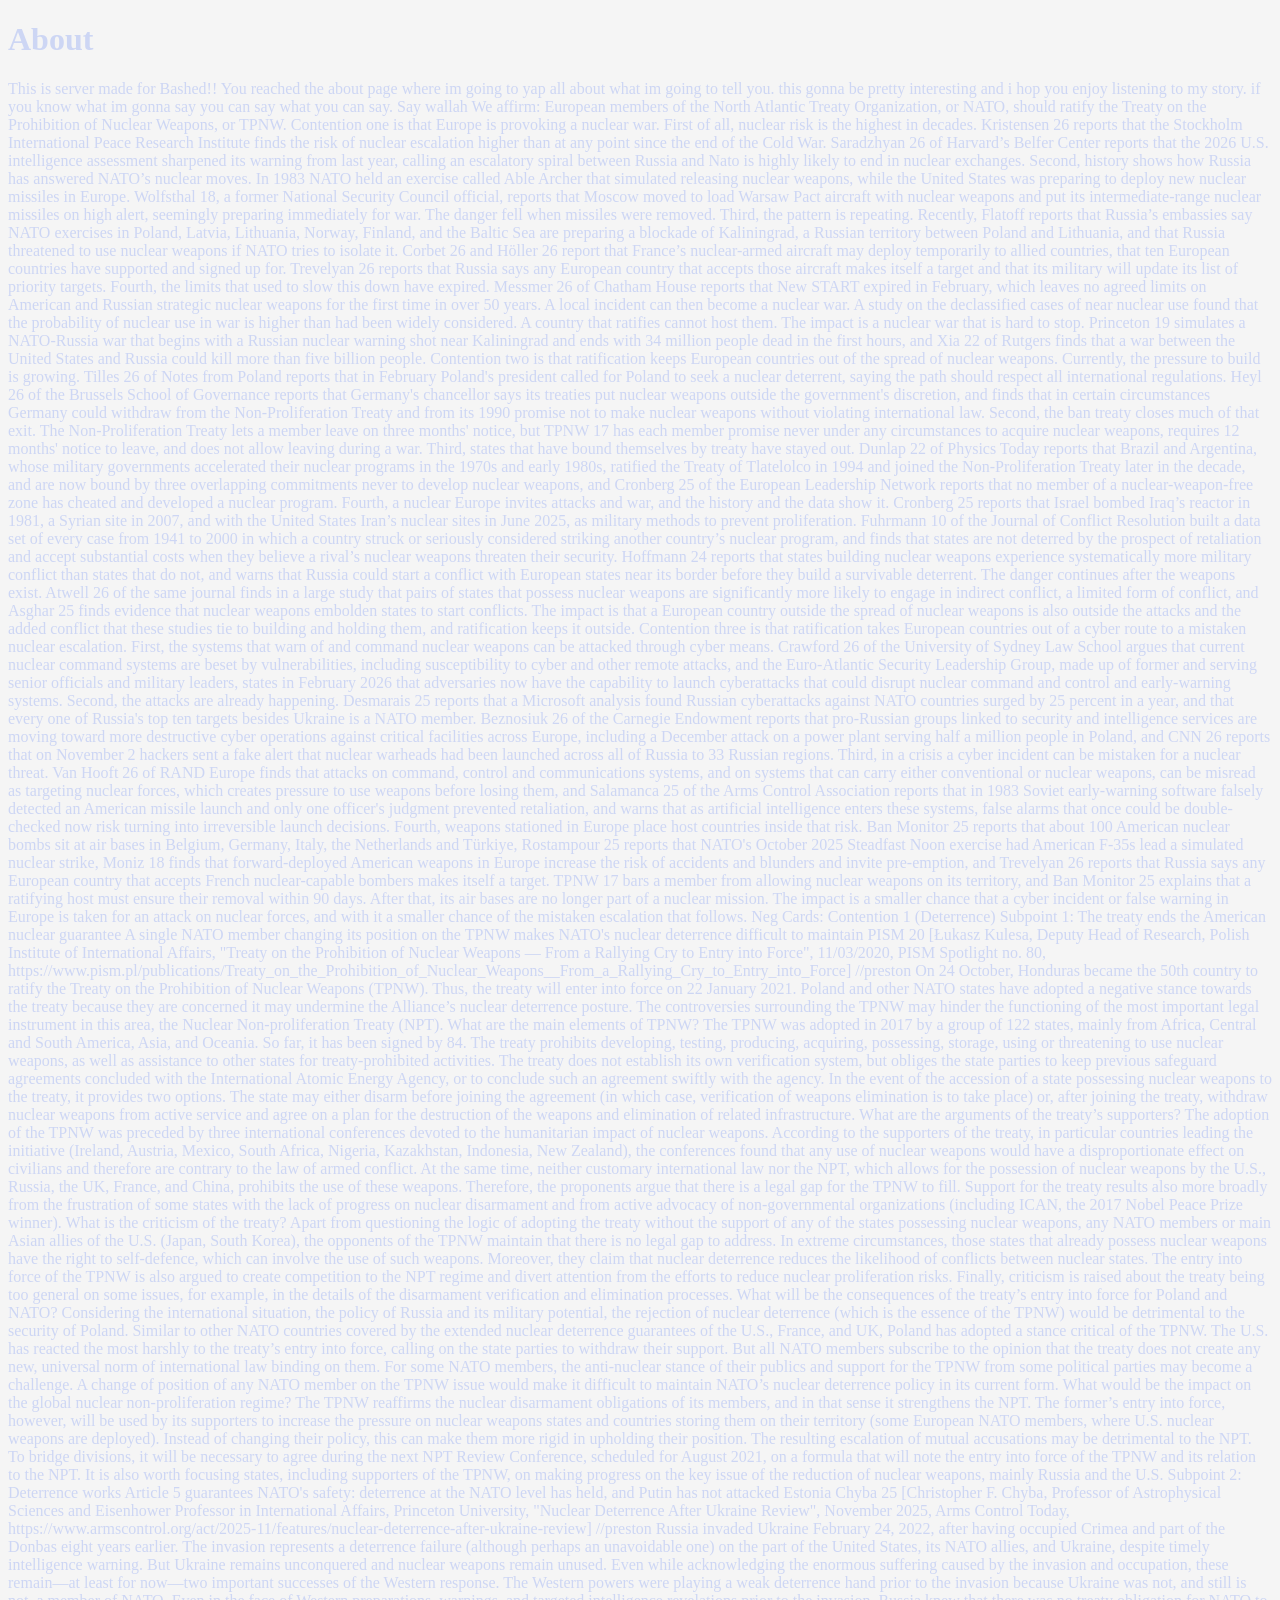
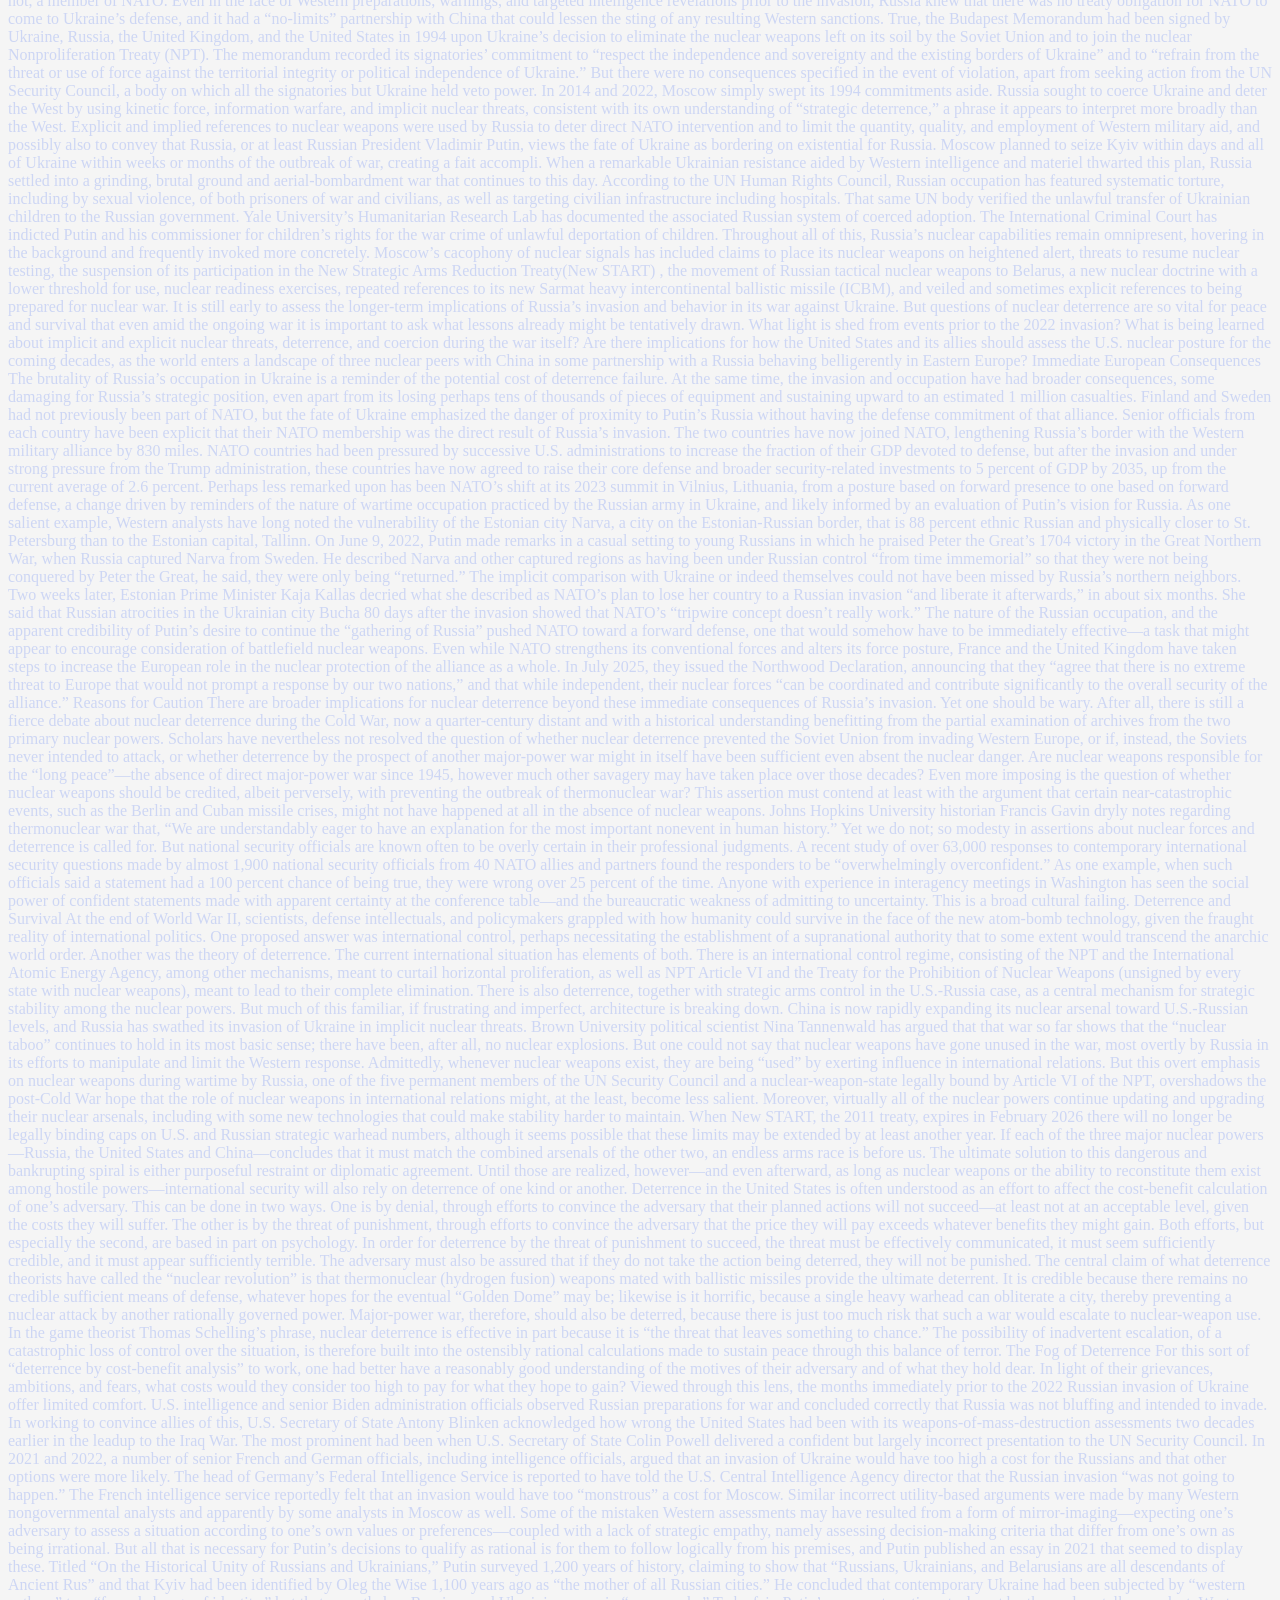
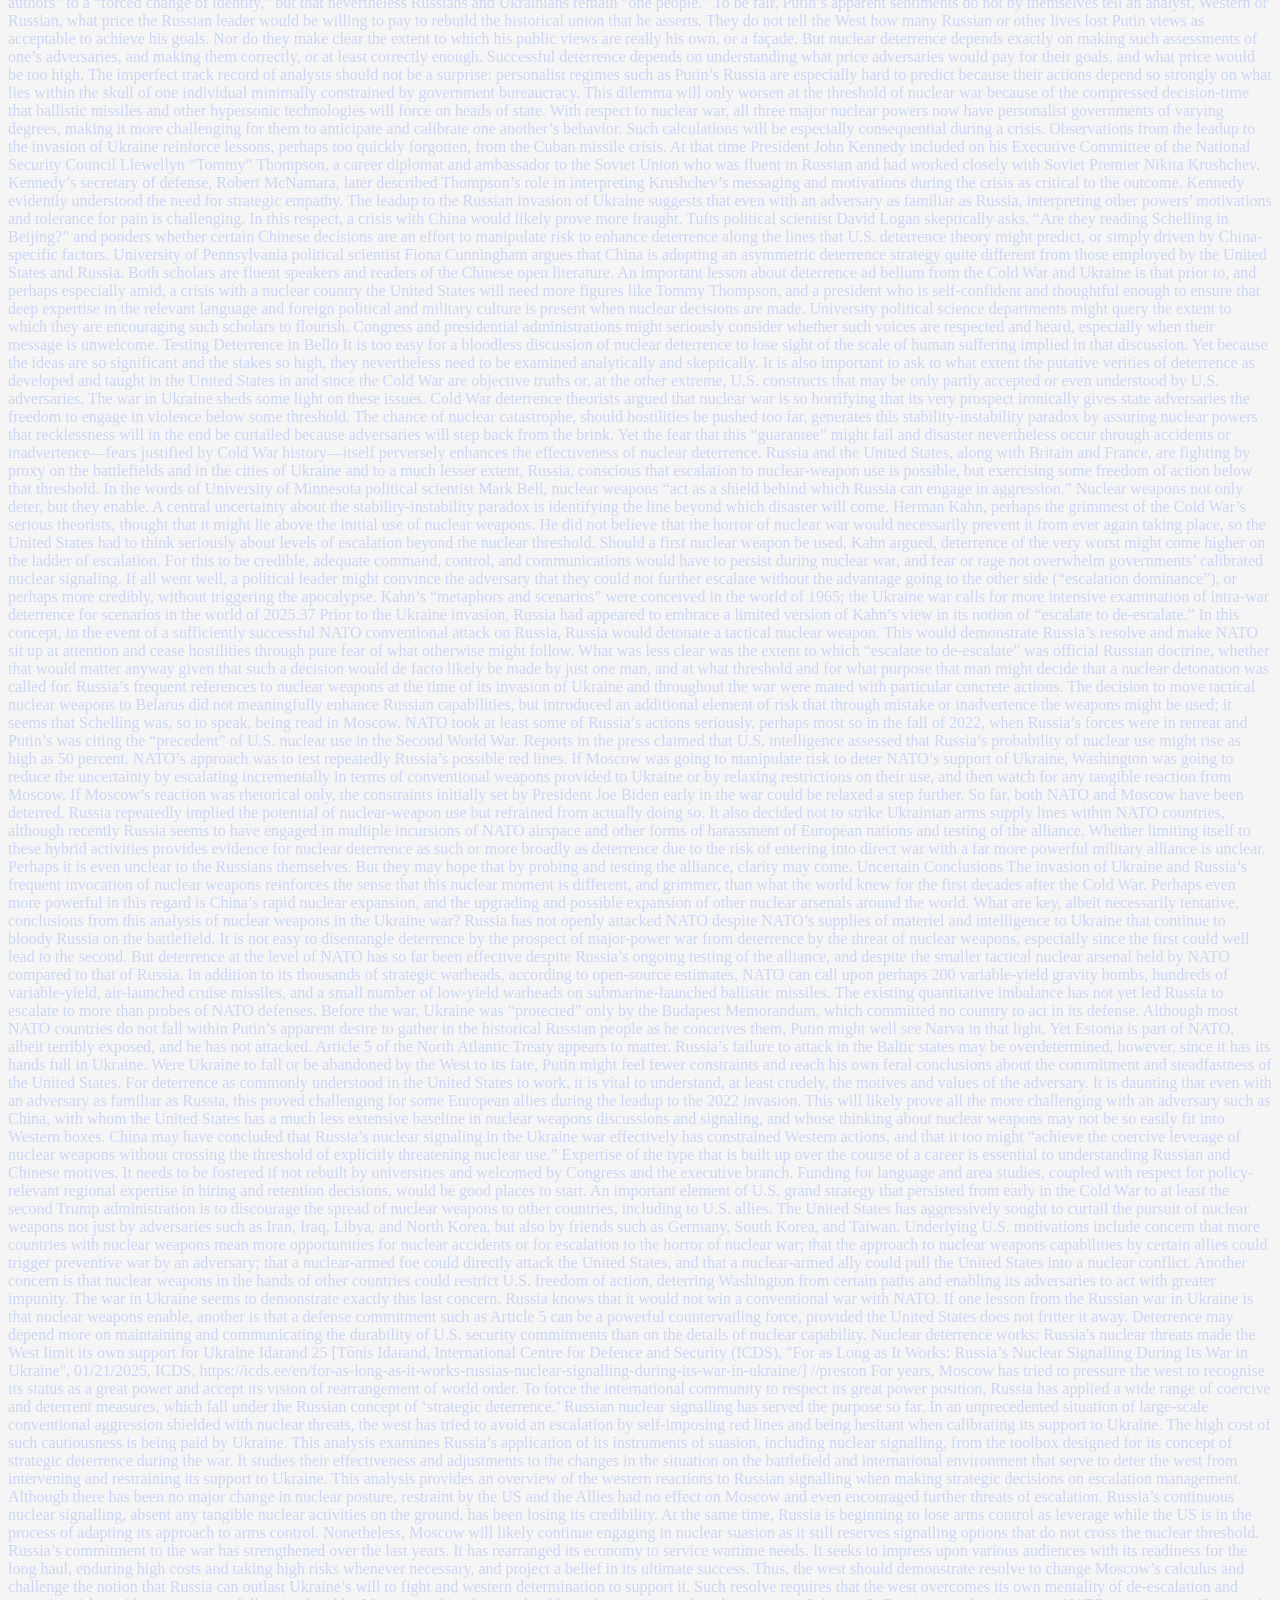
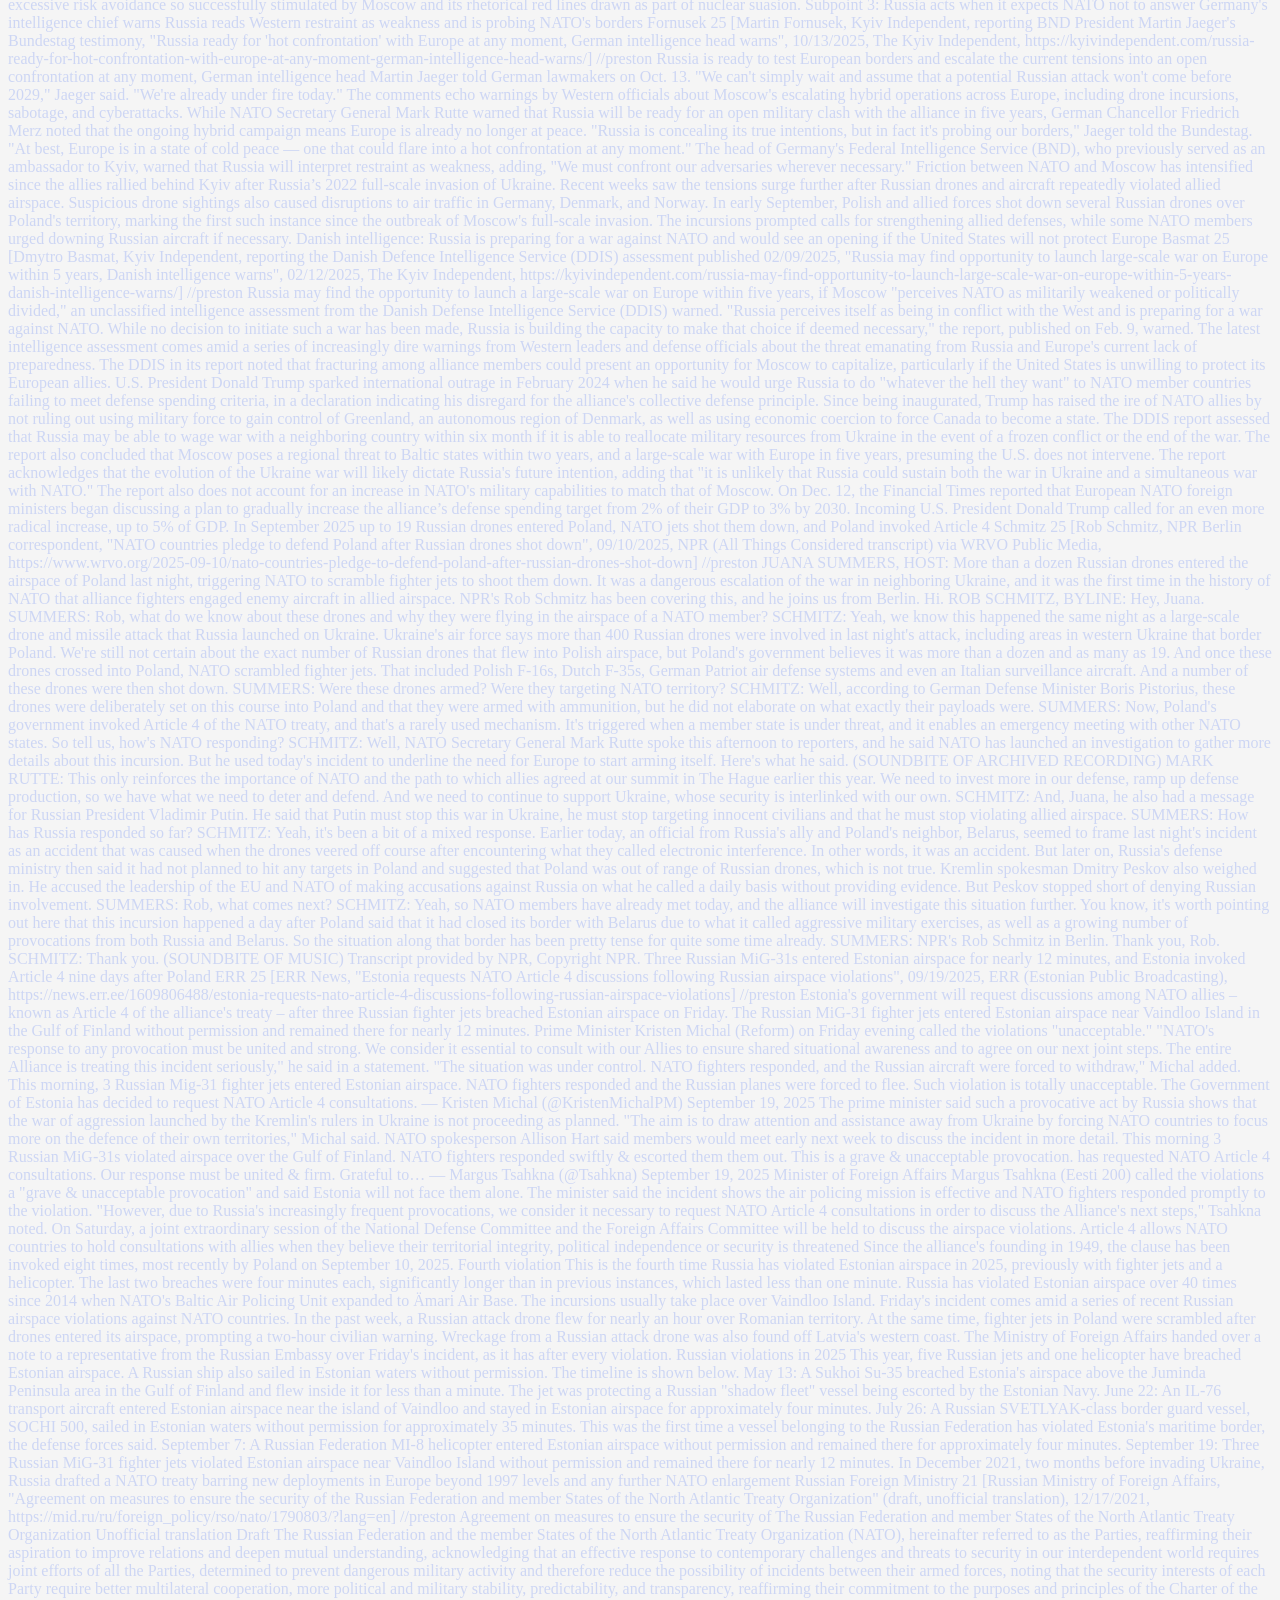
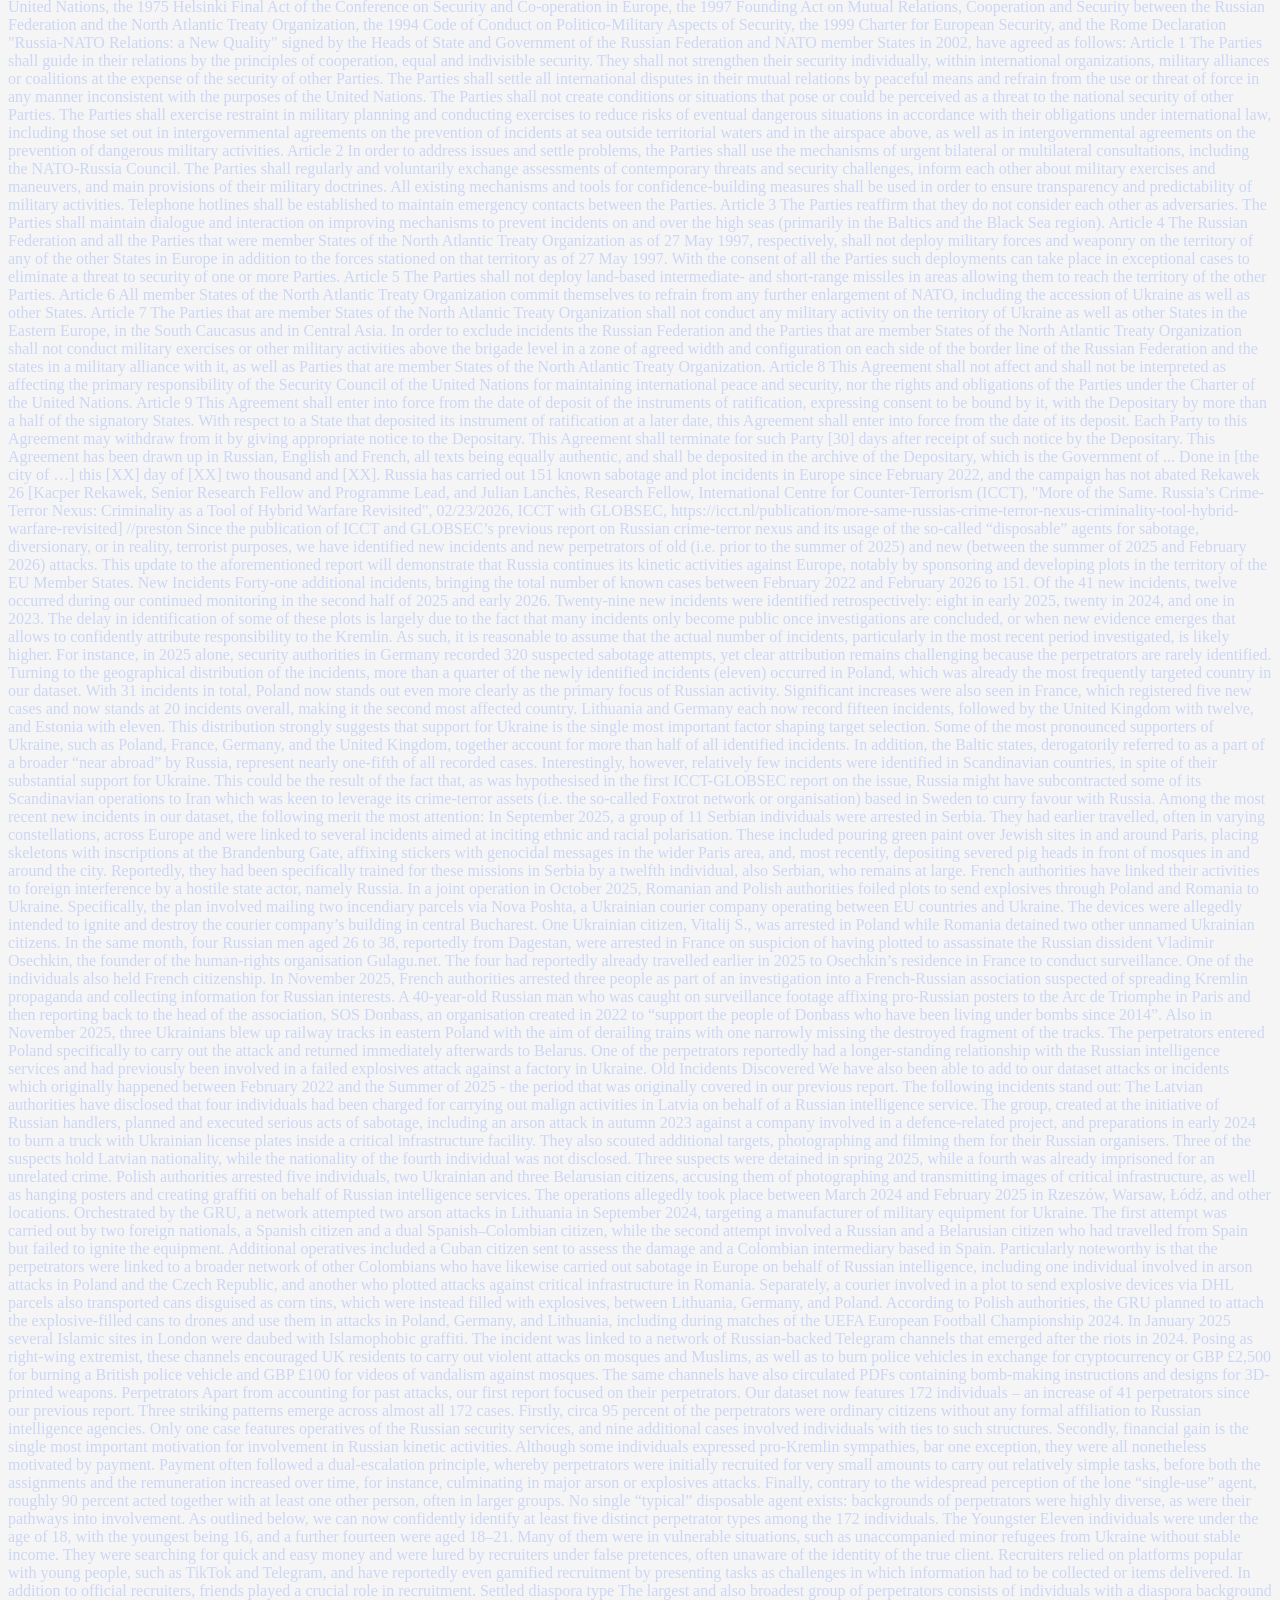
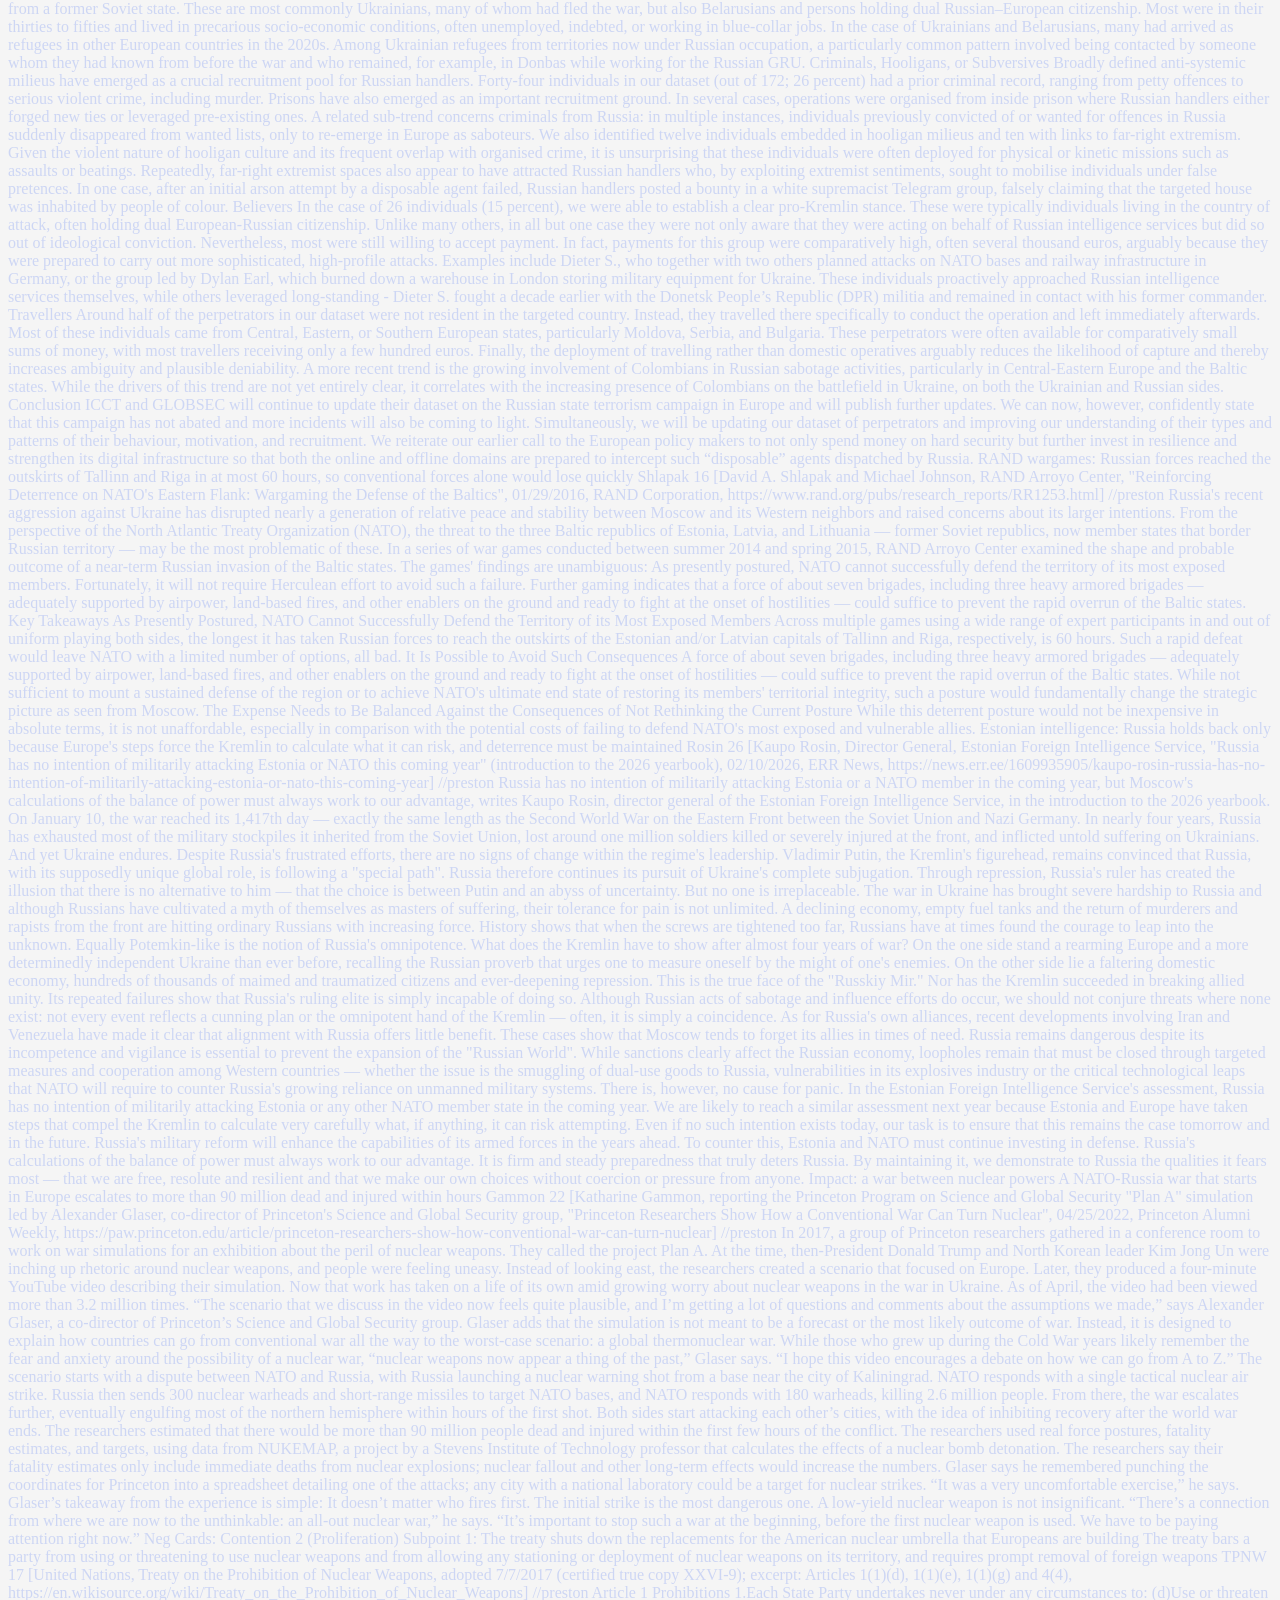
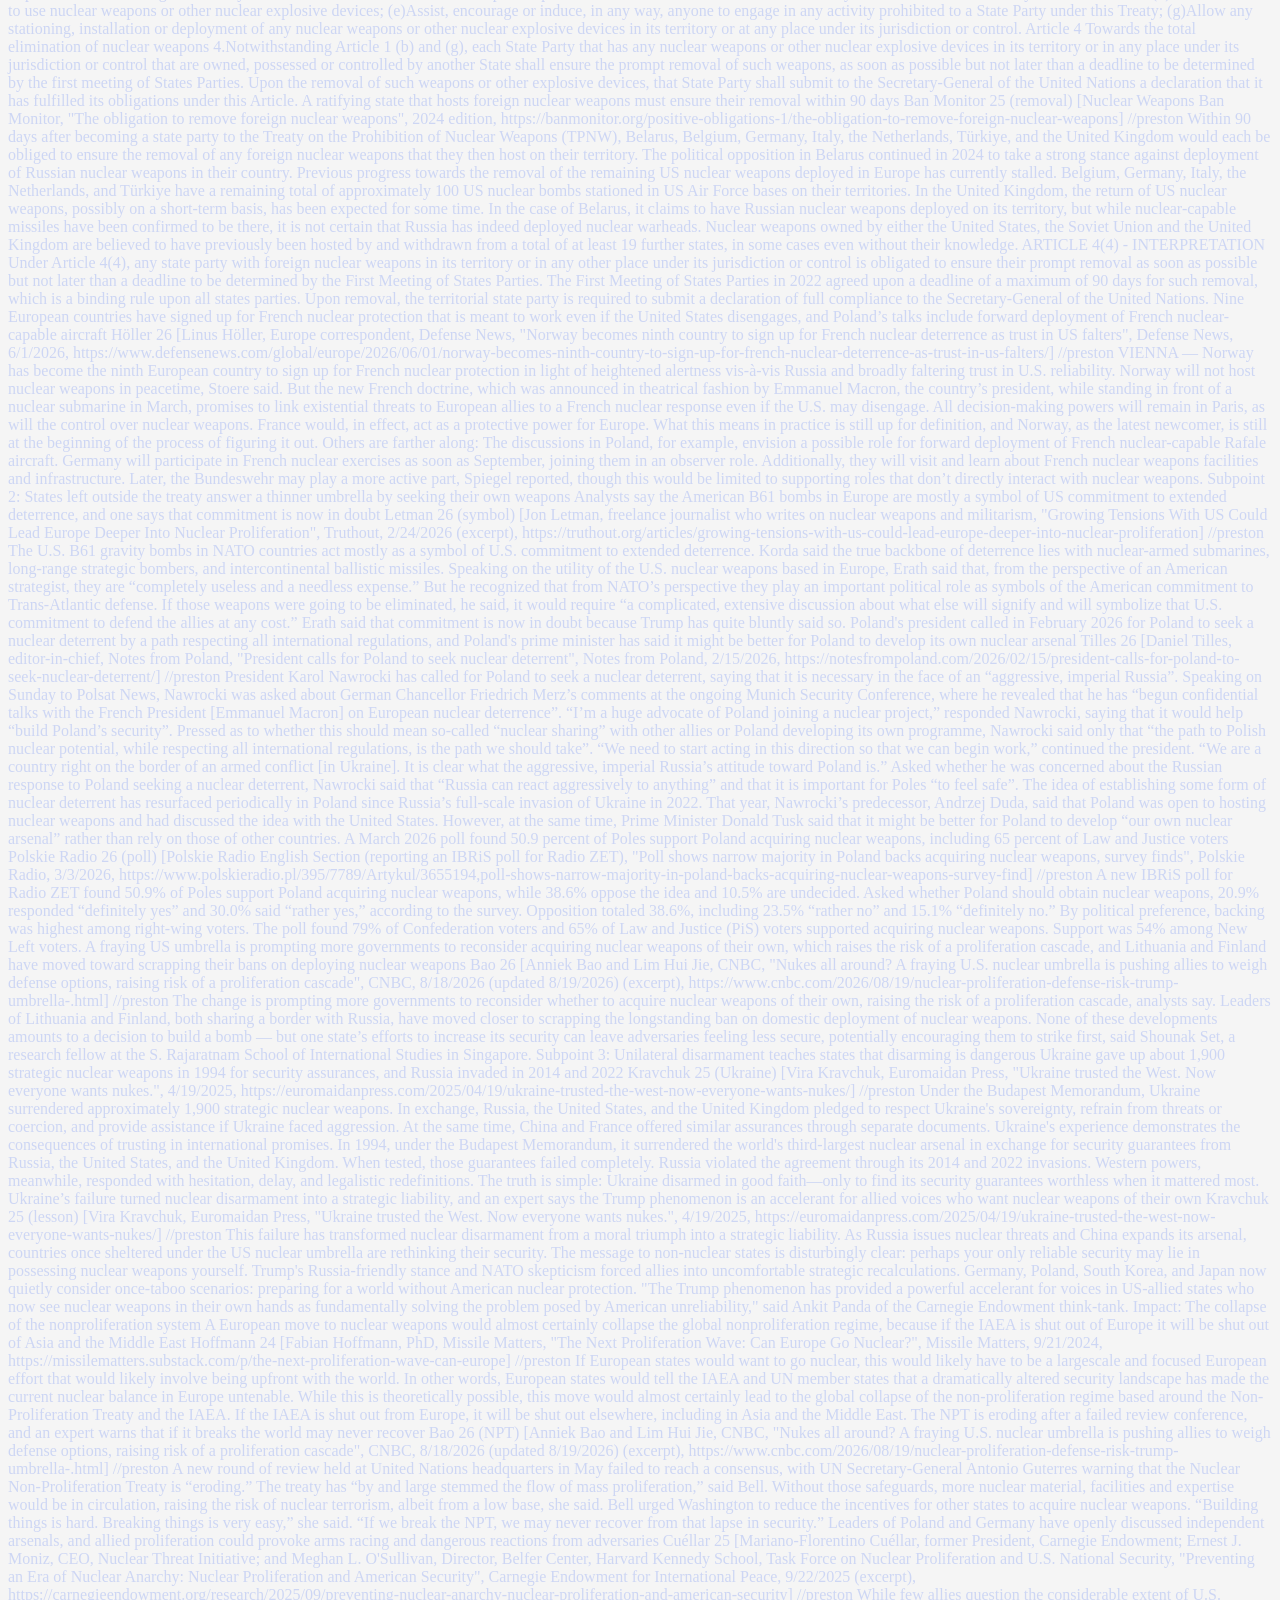
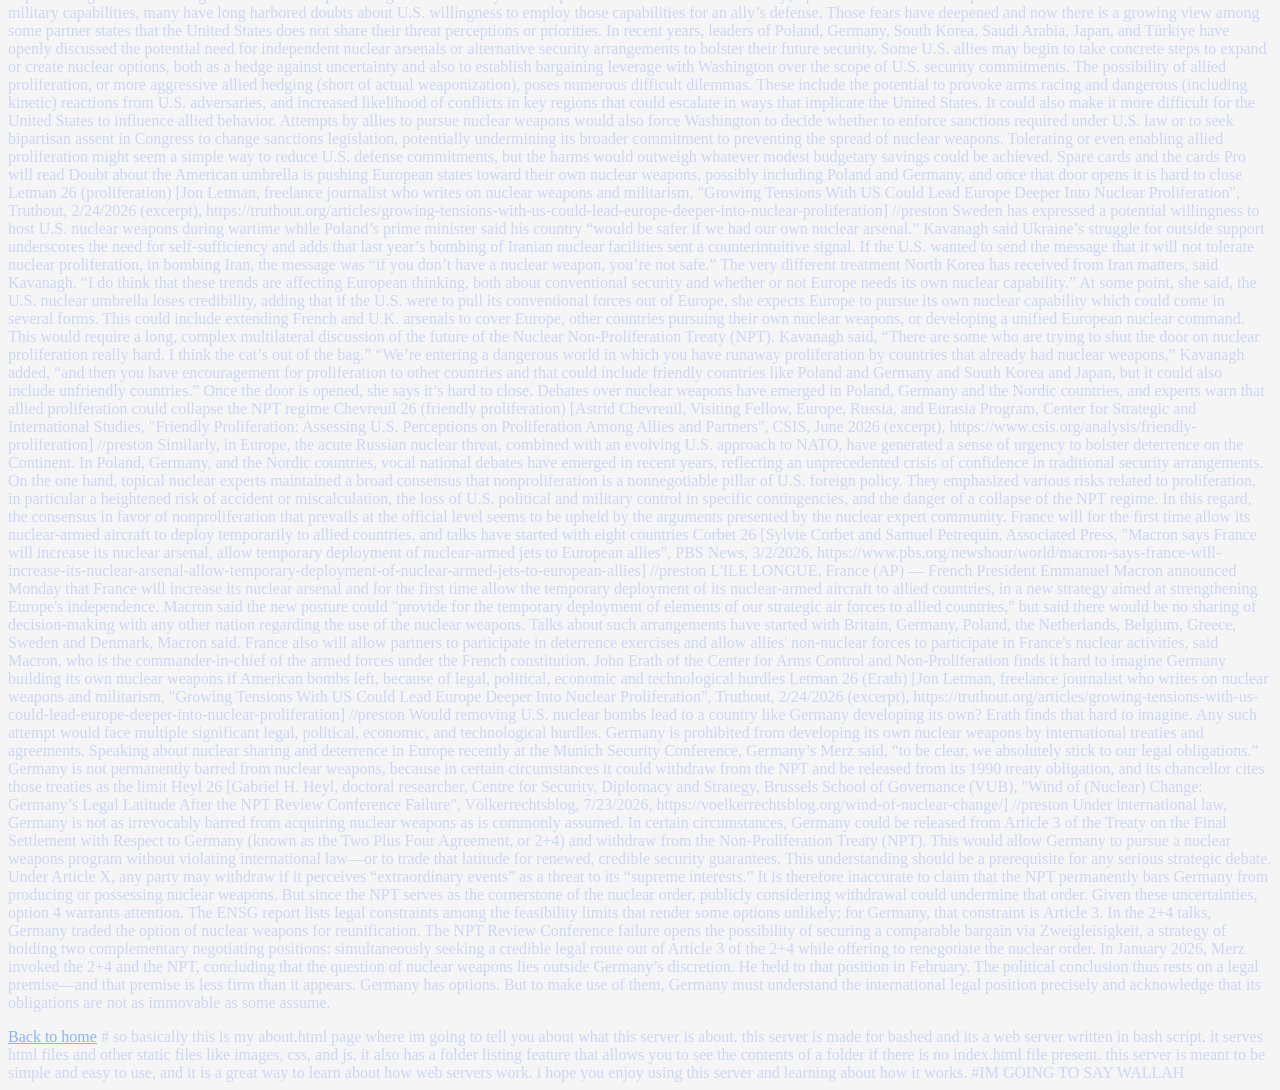
<file: site/about.html>
<!DOCTYPE html>
<html>
<head>
    <meta charset="utf-8">
    <title>About</title>
    <link rel="stylesheet" href="style.css">
</head>
<body>
    <h1>About</h1>
    <p>This is server made for Bashed!! You reached the about page where im going to yap all about what im going to tell you. this gonna be pretty interesting and i hop you enjoy listening to my story. if you know what im gonna say you can say what you can say. Say wallah 

We affirm: European members of the North Atlantic Treaty Organization, or NATO, should ratify the Treaty on the Prohibition of Nuclear Weapons, or TPNW.
Contention one is that Europe is provoking a nuclear war. First of all, nuclear risk is the highest in decades. Kristensen 26 reports that the Stockholm International Peace Research Institute finds the risk of nuclear escalation higher than at any point since the end of the Cold War. Saradzhyan 26 of Harvard’s Belfer Center reports that the 2026 U.S. intelligence assessment sharpened its warning from last year, calling an escalatory spiral between Russia and Nato is highly likely to end in nuclear exchanges. Second, history shows how Russia has answered NATO’s nuclear moves. In 1983 NATO held an exercise called Able Archer that simulated releasing nuclear weapons, while the United States was preparing to deploy new nuclear missiles in Europe. Wolfsthal 18, a former National Security Council official, reports that Moscow moved to load Warsaw Pact aircraft with nuclear weapons and put its intermediate-range nuclear missiles on high alert, seemingly preparing immediately for war. The danger fell when missiles were removed. Third, the pattern is repeating. Recently, Flatoff reports that Russia’s embassies say NATO exercises in Poland, Latvia, Lithuania, Norway, Finland, and the Baltic Sea are preparing a blockade of Kaliningrad, a Russian territory between Poland and Lithuania, and that Russia threatened to use nuclear weapons if NATO tries to isolate it. Corbet 26 and Höller 26 report that France’s nuclear-armed aircraft may deploy temporarily to allied countries, that ten European countries have supported and signed up for. Trevelyan 26 reports that Russia says any European country that accepts those aircraft makes itself a target and that its military will update its list of priority targets. Fourth, the limits that used to slow this down have expired. Messmer 26 of Chatham House reports that New START expired in February, which leaves no agreed limits on American and Russian strategic nuclear weapons for the first time in over 50 years. A local incident can then become a nuclear war. A study on the declassified cases of near nuclear use found that the probability of nuclear use in war is higher than had been widely considered. A country that ratifies cannot host them. The impact is a nuclear war that is hard to stop. Princeton 19 simulates a NATO-Russia war that begins with a Russian nuclear warning shot near Kaliningrad and ends with 34 million people dead in the first hours, and Xia 22 of Rutgers finds that a war between the United States and Russia could kill more than five billion people.
Contention two is that ratification keeps European countries out of the spread of nuclear weapons. Currently, the pressure to build is growing. Tilles 26 of Notes from Poland reports that in February Poland's president called for Poland to seek a nuclear deterrent, saying the path should respect all international regulations. Heyl 26 of the Brussels School of Governance reports that Germany's chancellor says its treaties put nuclear weapons outside the government's discretion, and finds that in certain circumstances Germany could withdraw from the Non-Proliferation Treaty and from its 1990 promise not to make nuclear weapons without violating international law. Second, the ban treaty closes much of that exit. The Non-Proliferation Treaty lets a member leave on three months' notice, but TPNW 17 has each member promise never under any circumstances to acquire nuclear weapons, requires 12 months' notice to leave, and does not allow leaving during a war. Third, states that have bound themselves by treaty have stayed out. Dunlap 22 of Physics Today reports that Brazil and Argentina, whose military governments accelerated their nuclear programs in the 1970s and early 1980s, ratified the Treaty of Tlatelolco in 1994 and joined the Non-Proliferation Treaty later in the decade, and are now bound by three overlapping commitments never to develop nuclear weapons, and Cronberg 25 of the European Leadership Network reports that no member of a nuclear-weapon-free zone has cheated and developed a nuclear program. Fourth, a nuclear Europe invites attacks and war, and the history and the data show it. Cronberg 25 reports that Israel bombed Iraq’s reactor in 1981, a Syrian site in 2007, and with the United States Iran’s nuclear sites in June 2025, as military methods to prevent proliferation. Fuhrmann 10 of the Journal of Conflict Resolution built a data set of every case from 1941 to 2000 in which a country struck or seriously considered striking another country’s nuclear program, and finds that states are not deterred by the prospect of retaliation and accept substantial costs when they believe a rival’s nuclear weapons threaten their security. Hoffmann 24 reports that states building nuclear weapons experience systematically more military conflict than states that do not, and warns that Russia could start a conflict with European states near its border before they build a survivable deterrent. The danger continues after the weapons exist. Atwell 26 of the same journal finds in a large study that pairs of states that possess nuclear weapons are significantly more likely to engage in indirect conflict, a limited form of conflict, and Asghar 25 finds evidence that nuclear weapons embolden states to start conflicts. The impact is that a European country outside the spread of nuclear weapons is also outside the attacks and the added conflict that these studies tie to building and holding them, and ratification keeps it outside.


Contention three is that ratification takes European countries out of a cyber route to a mistaken nuclear escalation. First, the systems that warn of and command nuclear weapons can be attacked through cyber means. Crawford 26 of the University of Sydney Law School argues that current nuclear command systems are beset by vulnerabilities, including susceptibility to cyber and other remote attacks, and the Euro-Atlantic Security Leadership Group, made up of former and serving senior officials and military leaders, states in February 2026 that adversaries now have the capability to launch cyberattacks that could disrupt nuclear command and control and early-warning systems. Second, the attacks are already happening. Desmarais 25 reports that a Microsoft analysis found Russian cyberattacks against NATO countries surged by 25 percent in a year, and that every one of Russia's top ten targets besides Ukraine is a NATO member. Beznosiuk 26 of the Carnegie Endowment reports that pro-Russian groups linked to security and intelligence services are moving toward more destructive cyber operations against critical facilities across Europe, including a December attack on a power plant serving half a million people in Poland, and CNN 26 reports that on November 2 hackers sent a fake alert that nuclear warheads had been launched across all of Russia to 33 Russian regions. Third, in a crisis a cyber incident can be mistaken for a nuclear threat. Van Hooft 26 of RAND Europe finds that attacks on command, control and communications systems, and on systems that can carry either conventional or nuclear weapons, can be misread as targeting nuclear forces, which creates pressure to use weapons before losing them, and Salamanca 25 of the Arms Control Association reports that in 1983 Soviet early-warning software falsely detected an American missile launch and only one officer's judgment prevented retaliation, and warns that as artificial intelligence enters these systems, false alarms that once could be double-checked now risk turning into irreversible launch decisions. Fourth, weapons stationed in Europe place host countries inside that risk. Ban Monitor 25 reports that about 100 American nuclear bombs sit at air bases in Belgium, Germany, Italy, the Netherlands and Türkiye, Rostampour 25 reports that NATO's October 2025 Steadfast Noon exercise had American F-35s lead a simulated nuclear strike, Moniz 18 finds that forward-deployed American weapons in Europe increase the risk of accidents and blunders and invite pre-emption, and Trevelyan 26 reports that Russia says any European country that accepts French nuclear-capable bombers makes itself a target. TPNW 17 bars a member from allowing nuclear weapons on its territory, and Ban Monitor 25 explains that a ratifying host must ensure their removal within 90 days. After that, its air bases are no longer part of a nuclear mission. The impact is a smaller chance that a cyber incident or false warning in Europe is taken for an attack on nuclear forces, and with it a smaller chance of the mistaken escalation that follows.
Neg Cards: Contention 1 (Deterrence)
Subpoint 1: The treaty ends the American nuclear guarantee
A single NATO member changing its position on the TPNW makes NATO's nuclear deterrence difficult to maintain
PISM 20 [Łukasz Kulesa, Deputy Head of Research, Polish Institute of International Affairs, "Treaty on the Prohibition of Nuclear Weapons — From a Rallying Cry to Entry into Force", 11/03/2020, PISM Spotlight no. 80, https://www.pism.pl/publications/Treaty_on_the_Prohibition_of_Nuclear_Weapons__From_a_Rallying_Cry_to_Entry_into_Force] //preston
On 24 October, Honduras became the 50th country to ratify the Treaty on the Prohibition of Nuclear Weapons (TPNW). Thus, the treaty will enter into force on 22 January 2021. Poland and other NATO states have adopted a negative stance towards the treaty because they are concerned it may undermine the Alliance’s nuclear deterrence posture. The controversies surrounding the TPNW may hinder the functioning of the most important legal instrument in this area, the Nuclear Non-proliferation Treaty (NPT). What are the main elements of TPNW? The TPNW was adopted in 2017 by a group of 122 states, mainly from Africa, Central and South America, Asia, and Oceania. So far, it has been signed by 84. The treaty prohibits developing, testing, producing, acquiring, possessing, storage, using or threatening to use nuclear weapons, as well as assistance to other states for treaty-prohibited activities. The treaty does not establish its own verification system, but obliges the state parties to keep previous safeguard agreements concluded with the International Atomic Energy Agency, or to conclude such an agreement swiftly with the agency. In the event of the accession of a state possessing nuclear weapons to the treaty, it provides two options. The state may either disarm before joining the agreement (in which case, verification of weapons elimination is to take place) or, after joining the treaty, withdraw nuclear weapons from active service and agree on a plan for the destruction of the weapons and elimination of related infrastructure. What are the arguments of the treaty’s supporters? The adoption of the TPNW was preceded by three international conferences devoted to the humanitarian impact of nuclear weapons. According to the supporters of the treaty, in particular countries leading the initiative (Ireland, Austria, Mexico, South Africa, Nigeria, Kazakhstan, Indonesia, New Zealand), the conferences found that any use of nuclear weapons would have a disproportionate effect on civilians and therefore are contrary to the law of armed conflict. At the same time, neither customary international law nor the NPT, which allows for the possession of nuclear weapons by the U.S., Russia, the UK, France, and China, prohibits the use of these weapons. Therefore, the proponents argue that there is a legal gap for the TPNW to fill. Support for the treaty results also more broadly from the frustration of some states with the lack of progress on nuclear disarmament and from active advocacy of non-governmental organizations (including ICAN, the 2017 Nobel Peace Prize winner). What is the criticism of the treaty? Apart from questioning the logic of adopting the treaty without the support of any of the states possessing nuclear weapons, any NATO members or main Asian allies of the U.S. (Japan, South Korea), the opponents of the TPNW maintain that there is no legal gap to address. In extreme circumstances, those states that already possess nuclear weapons have the right to self-defence, which can involve the use of such weapons. Moreover, they claim that nuclear deterrence reduces the likelihood of conflicts between nuclear states. The entry into force of the TPNW is also argued to create competition to the NPT regime and divert attention from the efforts to reduce nuclear proliferation risks. Finally, criticism is raised about the treaty being too general on some issues, for example, in the details of the disarmament verification and elimination processes. What will be the consequences of the treaty’s entry into force for Poland and NATO? Considering the international situation, the policy of Russia and its military potential, the rejection of nuclear deterrence (which is the essence of the TPNW) would be detrimental to the security of Poland. Similar to other NATO countries covered by the extended nuclear deterrence guarantees of the U.S., France, and UK, Poland has adopted a stance critical of the TPNW. The U.S. has reacted the most harshly to the treaty’s entry into force, calling on the state parties to withdraw their support. But all NATO members subscribe to the opinion that the treaty does not create any new, universal norm of international law binding on them. For some NATO members, the anti-nuclear stance of their publics and support for the TPNW from some political parties may become a challenge. A change of position of any NATO member on the TPNW issue would make it difficult to maintain NATO’s nuclear deterrence policy in its current form. What would be the impact on the global nuclear non-proliferation regime? The TPNW reaffirms the nuclear disarmament obligations of its members, and in that sense it strengthens the NPT. The former’s entry into force, however, will be used by its supporters to increase the pressure on nuclear weapons states and countries storing them on their territory (some European NATO members, where U.S. nuclear weapons are deployed). Instead of changing their policy, this can make them more rigid in upholding their position. The resulting escalation of mutual accusations may be detrimental to the NPT. To bridge divisions, it will be necessary to agree during the next NPT Review Conference, scheduled for August 2021, on a formula that will note the entry into force of the TPNW and its relation to the NPT. It is also worth focusing states, including supporters of the TPNW, on making progress on the key issue of the reduction of nuclear weapons, mainly Russia and the U.S.
Subpoint 2: Deterrence works
Article 5 guarantees NATO's safety: deterrence at the NATO level has held, and Putin has not attacked Estonia
Chyba 25 [Christopher F. Chyba, Professor of Astrophysical Sciences and Eisenhower Professor in International Affairs, Princeton University, "Nuclear Deterrence After Ukraine Review", November 2025, Arms Control Today, https://www.armscontrol.org/act/2025-11/features/nuclear-deterrence-after-ukraine-review] //preston
Russia invaded Ukraine February 24, 2022, after having occupied Crimea and part of the Donbas eight years earlier. The invasion represents a deterrence failure (although perhaps an unavoidable one) on the part of the United States, its NATO allies, and Ukraine, despite timely intelligence warning. But Ukraine remains unconquered and nuclear weapons remain unused. Even while acknowledging the enormous suffering caused by the invasion and occupation, these remain—at least for now—two important successes of the Western response. The Western powers were playing a weak deterrence hand prior to the invasion because Ukraine was not, and still is not, a member of NATO. Even in the face of Western preparations, warnings, and targeted intelligence revelations prior to the invasion, Russia knew that there was no treaty obligation for NATO to come to Ukraine’s defense, and it had a “no-limits” partnership with China that could lessen the sting of any resulting Western sanctions. True, the Budapest Memorandum had been signed by Ukraine, Russia, the United Kingdom, and the United States in 1994 upon Ukraine’s decision to eliminate the nuclear weapons left on its soil by the Soviet Union and to join the nuclear Nonproliferation Treaty (NPT). The memorandum recorded its signatories’ commitment to “respect the independence and sovereignty and the existing borders of Ukraine” and to “refrain from the threat or use of force against the territorial integrity or political independence of Ukraine.” But there were no consequences specified in the event of violation, apart from seeking action from the UN Security Council, a body on which all the signatories but Ukraine held veto power. In 2014 and 2022, Moscow simply swept its 1994 commitments aside. Russia sought to coerce Ukraine and deter the West by using kinetic force, information warfare, and implicit nuclear threats, consistent with its own understanding of “strategic deterrence,” a phrase it appears to interpret more broadly than the West. Explicit and implied references to nuclear weapons were used by Russia to deter direct NATO intervention and to limit the quantity, quality, and employment of Western military aid, and possibly also to convey that Russia, or at least Russian President Vladimir Putin, views the fate of Ukraine as bordering on existential for Russia. Moscow planned to seize Kyiv within days and all of Ukraine within weeks or months of the outbreak of war, creating a fait accompli. When a remarkable Ukrainian resistance aided by Western intelligence and materiel thwarted this plan, Russia settled into a grinding, brutal ground and aerial-bombardment war that continues to this day. According to the UN Human Rights Council, Russian occupation has featured systematic torture, including by sexual violence, of both prisoners of war and civilians, as well as targeting civilian infrastructure including hospitals. That same UN body verified the unlawful transfer of Ukrainian children to the Russian government. Yale University’s Humanitarian Research Lab has documented the associated Russian system of coerced adoption. The International Criminal Court has indicted Putin and his commissioner for children’s rights for the war crime of unlawful deportation of children. Throughout all of this, Russia’s nuclear capabilities remain omnipresent, hovering in the background and frequently invoked more concretely. Moscow’s cacophony of nuclear signals has included claims to place its nuclear weapons on heightened alert, threats to resume nuclear testing, the suspension of its participation in the New Strategic Arms Reduction Treaty(New START) , the movement of Russian tactical nuclear weapons to Belarus, a new nuclear doctrine with a lower threshold for use, nuclear readiness exercises, repeated references to its new Sarmat heavy intercontinental ballistic missile (ICBM), and veiled and sometimes explicit references to being prepared for nuclear war. It is still early to assess the longer-term implications of Russia’s invasion and behavior in its war against Ukraine. But questions of nuclear deterrence are so vital for peace and survival that even amid the ongoing war it is important to ask what lessons already might be tentatively drawn. What light is shed from events prior to the 2022 invasion? What is being learned about implicit and explicit nuclear threats, deterrence, and coercion during the war itself? Are there implications for how the United States and its allies should assess the U.S. nuclear posture for the coming decades, as the world enters a landscape of three nuclear peers with China in some partnership with a Russia behaving belligerently in Eastern Europe? Immediate European Consequences The brutality of Russia’s occupation in Ukraine is a reminder of the potential cost of deterrence failure. At the same time, the invasion and occupation have had broader consequences, some damaging for Russia’s strategic position, even apart from its losing perhaps tens of thousands of pieces of equipment and sustaining upward to an estimated 1 million casualties. Finland and Sweden had not previously been part of NATO, but the fate of Ukraine emphasized the danger of proximity to Putin’s Russia without having the defense commitment of that alliance. Senior officials from each country have been explicit that their NATO membership was the direct result of Russia’s invasion. The two countries have now joined NATO, lengthening Russia’s border with the Western military alliance by 830 miles. NATO countries had been pressured by successive U.S. administrations to increase the fraction of their GDP devoted to defense, but after the invasion and under strong pressure from the Trump administration, these countries have now agreed to raise their core defense and broader security-related investments to 5 percent of GDP by 2035, up from the current average of 2.6 percent. Perhaps less remarked upon has been NATO’s shift at its 2023 summit in Vilnius, Lithuania, from a posture based on forward presence to one based on forward defense, a change driven by reminders of the nature of wartime occupation practiced by the Russian army in Ukraine, and likely informed by an evaluation of Putin’s vision for Russia. As one salient example, Western analysts have long noted the vulnerability of the Estonian city Narva, a city on the Estonian-Russian border, that is 88 percent ethnic Russian and physically closer to St. Petersburg than to the Estonian capital, Tallinn. On June 9, 2022, Putin made remarks in a casual setting to young Russians in which he praised Peter the Great’s 1704 victory in the Great Northern War, when Russia captured Narva from Sweden. He described Narva and other captured regions as having been under Russian control “from time immemorial” so that they were not being conquered by Peter the Great, he said, they were only being “returned.” The implicit comparison with Ukraine or indeed themselves could not have been missed by Russia’s northern neighbors. Two weeks later, Estonian Prime Minister Kaja Kallas decried what she described as NATO’s plan to lose her country to a Russian invasion “and liberate it afterwards,” in about six months. She said that Russian atrocities in the Ukrainian city Bucha 80 days after the invasion showed that NATO’s “tripwire concept doesn’t really work.” The nature of the Russian occupation, and the apparent credibility of Putin’s desire to continue the “gathering of Russia” pushed NATO toward a forward defense, one that would somehow have to be immediately effective—a task that might appear to encourage consideration of battlefield nuclear weapons. Even while NATO strengthens its conventional forces and alters its force posture, France and the United Kingdom have taken steps to increase the European role in the nuclear protection of the alliance as a whole. In July 2025, they issued the Northwood Declaration, announcing that they “agree that there is no extreme threat to Europe that would not prompt a response by our two nations,” and that while independent, their nuclear forces “can be coordinated and contribute significantly to the overall security of the alliance.” Reasons for Caution There are broader implications for nuclear deterrence beyond these immediate consequences of Russia’s invasion. Yet one should be wary. After all, there is still a fierce debate about nuclear deterrence during the Cold War, now a quarter-century distant and with a historical understanding benefitting from the partial examination of archives from the two primary nuclear powers. Scholars have nevertheless not resolved the question of whether nuclear deterrence prevented the Soviet Union from invading Western Europe, or if, instead, the Soviets never intended to attack, or whether deterrence by the prospect of another major-power war might in itself have been sufficient even absent the nuclear danger. Are nuclear weapons responsible for the “long peace”—the absence of direct major-power war since 1945, however much other savagery may have taken place over those decades? Even more imposing is the question of whether nuclear weapons should be credited, albeit perversely, with preventing the outbreak of thermonuclear war? This assertion must contend at least with the argument that certain near-catastrophic events, such as the Berlin and Cuban missile crises, might not have happened at all in the absence of nuclear weapons. Johns Hopkins University historian Francis Gavin dryly notes regarding thermonuclear war that, “We are understandably eager to have an explanation for the most important nonevent in human history.” Yet we do not; so modesty in assertions about nuclear forces and deterrence is called for. But national security officials are known often to be overly certain in their professional judgments. A recent study of over 63,000 responses to contemporary international security questions made by almost 1,900 national security officials from 40 NATO allies and partners found the responders to be “overwhelmingly overconfident.” As one example, when such officials said a statement had a 100 percent chance of being true, they were wrong over 25 percent of the time. Anyone with experience in interagency meetings in Washington has seen the social power of confident statements made with apparent certainty at the conference table—and the bureaucratic weakness of admitting to uncertainty. This is a broad cultural failing. Deterrence and Survival At the end of World War II, scientists, defense intellectuals, and policymakers grappled with how humanity could survive in the face of the new atom-bomb technology, given the fraught reality of international politics. One proposed answer was international control, perhaps necessitating the establishment of a supranational authority that to some extent would transcend the anarchic world order. Another was the theory of deterrence. The current international situation has elements of both. There is an international control regime, consisting of the NPT and the International Atomic Energy Agency, among other mechanisms, meant to curtail horizontal proliferation, as well as NPT Article VI and the Treaty for the Prohibition of Nuclear Weapons (unsigned by every state with nuclear weapons), meant to lead to their complete elimination. There is also deterrence, together with strategic arms control in the U.S.-Russia case, as a central mechanism for strategic stability among the nuclear powers. But much of this familiar, if frustrating and imperfect, architecture is breaking down. China is now rapidly expanding its nuclear arsenal toward U.S.-Russian levels, and Russia has swathed its invasion of Ukraine in implicit nuclear threats. Brown University political scientist Nina Tannenwald has argued that that war so far shows that the “nuclear taboo” continues to hold in its most basic sense; there have been, after all, no nuclear explosions. But one could not say that nuclear weapons have gone unused in the war, most overtly by Russia in its efforts to manipulate and limit the Western response. Admittedly, whenever nuclear weapons exist, they are being “used” by exerting influence in international relations. But this overt emphasis on nuclear weapons during wartime by Russia, one of the five permanent members of the UN Security Council and a nuclear-weapon-state legally bound by Article VI of the NPT, overshadows the post-Cold War hope that the role of nuclear weapons in international relations might, at the least, become less salient. Moreover, virtually all of the nuclear powers continue updating and upgrading their nuclear arsenals, including with some new technologies that could make stability harder to maintain. When New START, the 2011 treaty, expires in February 2026 there will no longer be legally binding caps on U.S. and Russian strategic warhead numbers, although it seems possible that these limits may be extended by at least another year. If each of the three major nuclear powers—Russia, the United States and China—concludes that it must match the combined arsenals of the other two, an endless arms race is before us. The ultimate solution to this dangerous and bankrupting spiral is either purposeful restraint or diplomatic agreement. Until those are realized, however—and even afterward, as long as nuclear weapons or the ability to reconstitute them exist among hostile powers—international security will also rely on deterrence of one kind or another. Deterrence in the United States is often understood as an effort to affect the cost-benefit calculation of one’s adversary. This can be done in two ways. One is by denial, through efforts to convince the adversary that their planned actions will not succeed—at least not at an acceptable level, given the costs they will suffer. The other is by the threat of punishment, through efforts to convince the adversary that the price they will pay exceeds whatever benefits they might gain. Both efforts, but especially the second, are based in part on psychology. In order for deterrence by the threat of punishment to succeed, the threat must be effectively communicated, it must seem sufficiently credible, and it must appear sufficiently terrible. The adversary must also be assured that if they do not take the action being deterred, they will not be punished. The central claim of what deterrence theorists have called the “nuclear revolution” is that thermonuclear (hydrogen fusion) weapons mated with ballistic missiles provide the ultimate deterrent. It is credible because there remains no credible sufficient means of defense, whatever hopes for the eventual “Golden Dome” may be; likewise is it horrific, because a single heavy warhead can obliterate a city, thereby preventing a nuclear attack by another rationally governed power. Major-power war, therefore, should also be deterred, because there is just too much risk that such a war would escalate to nuclear-weapon use. In the game theorist Thomas Schelling’s phrase, nuclear deterrence is effective in part because it is “the threat that leaves something to chance.” The possibility of inadvertent escalation, of a catastrophic loss of control over the situation, is therefore built into the ostensibly rational calculations made to sustain peace through this balance of terror. The Fog of Deterrence For this sort of “deterrence by cost-benefit analysis” to work, one had better have a reasonably good understanding of the motives of their adversary and of what they hold dear. In light of their grievances, ambitions, and fears, what costs would they consider too high to pay for what they hope to gain? Viewed through this lens, the months immediately prior to the 2022 Russian invasion of Ukraine offer limited comfort. U.S. intelligence and senior Biden administration officials observed Russian preparations for war and concluded correctly that Russia was not bluffing and intended to invade. In working to convince allies of this, U.S. Secretary of State Antony Blinken acknowledged how wrong the United States had been with its weapons-of-mass-destruction assessments two decades earlier in the leadup to the Iraq War. The most prominent had been when U.S. Secretary of State Colin Powell delivered a confident but largely incorrect presentation to the UN Security Council. In 2021 and 2022, a number of senior French and German officials, including intelligence officials, argued that an invasion of Ukraine would have too high a cost for the Russians and that other options were more likely. The head of Germany’s Federal Intelligence Service is reported to have told the U.S. Central Intelligence Agency director that the Russian invasion “was not going to happen.” The French intelligence service reportedly felt that an invasion would have too “monstrous” a cost for Moscow. Similar incorrect utility-based arguments were made by many Western nongovernmental analysts and apparently by some analysts in Moscow as well. Some of the mistaken Western assessments may have resulted from a form of mirror-imaging—expecting one’s adversary to assess a situation according to one’s own values or preferences—coupled with a lack of strategic empathy, namely assessing decision-making criteria that differ from one’s own as being irrational. But all that is necessary for Putin’s decisions to qualify as rational is for them to follow logically from his premises, and Putin published an essay in 2021 that seemed to display these. Titled “On the Historical Unity of Russians and Ukrainians,” Putin surveyed 1,200 years of history, claiming to show that “Russians, Ukrainians, and Belarusians are all descendants of Ancient Rus” and that Kyiv had been identified by Oleg the Wise 1,100 years ago as “the mother of all Russian cities.” He concluded that contemporary Ukraine had been subjected by “western authors” to a “forced change of identity,” but that nevertheless Russians and Ukrainians remain “one people.” To be fair, Putin’s apparent sentiments do not by themselves tell an analyst, Western or Russian, what price the Russian leader would be willing to pay to rebuild the historical union that he asserts. They do not tell the West how many Russian or other lives lost Putin views as acceptable to achieve his goals. Nor do they make clear the extent to which his public views are really his own, or a façade. But nuclear deterrence depends exactly on making such assessments of one’s adversaries, and making them correctly, or at least correctly enough. Successful deterrence depends on understanding what price adversaries would pay for their goals, and what price would be too high. The imperfect track record of analysts should not be a surprise: personalist regimes such as Putin’s Russia are especially hard to predict because their actions depend so strongly on what lies within the skull of one individual minimally constrained by government bureaucracy. This dilemma will only worsen at the threshold of nuclear war because of the compressed decision-time that ballistic missiles and other hypersonic technologies will force on heads of state. With respect to nuclear war, all three major nuclear powers now have personalist governments of varying degrees, making it more challenging for them to anticipate and calibrate one another’s behavior. Such calculations will be especially consequential during a crisis. Observations from the leadup to the invasion of Ukraine reinforce lessons, perhaps too quickly forgotten, from the Cuban missile crisis. At that time President John Kennedy included on his Executive Committee of the National Security Council Llewellyn “Tommy” Thompson, a career diplomat and ambassador to the Soviet Union who was fluent in Russian and had worked closely with Soviet Premier Nikita Krushchev. Kennedy’s secretary of defense, Robert McNamara, later described Thompson’s role in interpreting Krushchev’s messaging and motivations during the crisis as critical to the outcome. Kennedy evidently understood the need for strategic empathy. The leadup to the Russian invasion of Ukraine suggests that even with an adversary as familiar as Russia, interpreting other powers’ motivations and tolerance for pain is challenging. In this respect, a crisis with China would likely prove more fraught. Tufts political scientist David Logan skeptically asks, “Are they reading Schelling in Beijing?” and ponders whether certain Chinese decisions are an effort to manipulate risk to enhance deterrence along the lines that U.S. deterrence theory might predict, or simply driven by China-specific factors. University of Pennsylvania political scientist Fiona Cunningham argues that China is adopting an asymmetric deterrence strategy quite different from those employed by the United States and Russia. Both scholars are fluent speakers and readers of the Chinese open literature. An important lesson about deterrence ad bellum from the Cold War and Ukraine is that prior to, and perhaps especially amid, a crisis with a nuclear country the United States will need more figures like Tommy Thompson, and a president who is self-confident and thoughtful enough to ensure that deep expertise in the relevant language and foreign political and military culture is present when nuclear decisions are made. University political science departments might query the extent to which they are encouraging such scholars to flourish. Congress and presidential administrations might seriously consider whether such voices are respected and heard, especially when their message is unwelcome. Testing Deterrence in Bello It is too easy for a bloodless discussion of nuclear deterrence to lose sight of the scale of human suffering implied in that discussion. Yet because the ideas are so significant and the stakes so high, they nevertheless need to be examined analytically and skeptically. It is also important to ask to what extent the putative verities of deterrence as developed and taught in the United States in and since the Cold War are objective truths or, at the other extreme, U.S. constructs that may be only partly accepted or even understood by U.S. adversaries. The war in Ukraine sheds some light on these issues. Cold War deterrence theorists argued that nuclear war is so horrifying that its very prospect ironically gives state adversaries the freedom to engage in violence below some threshold. The chance of nuclear catastrophe, should hostilities be pushed too far, generates this stability-instability paradox by assuring nuclear powers that recklessness will in the end be curtailed because adversaries will step back from the brink. Yet the fear that this “guarantee” might fail and disaster nevertheless occur through accidents or inadvertence—fears justified by Cold War history—itself perversely enhances the effectiveness of nuclear deterrence. Russia and the United States, along with Britain and France, are fighting by proxy on the battlefields and in the cities of Ukraine and to a much lesser extent, Russia, conscious that escalation to nuclear-weapon use is possible, but exercising some freedom of action below that threshold. In the words of University of Minnesota political scientist Mark Bell, nuclear weapons “act as a shield behind which Russia can engage in aggression.” Nuclear weapons not only deter, but they enable. A central uncertainty about the stability-instability paradox is identifying the line beyond which disaster will come. Herman Kahn, perhaps the grimmest of the Cold War’s serious theorists, thought that it might lie above the initial use of nuclear weapons. He did not believe that the horror of nuclear war would necessarily prevent it from ever again taking place, so the United States had to think seriously about levels of escalation beyond the nuclear threshold. Should a first nuclear weapon be used, Kahn argued, deterrence of the very worst might come higher on the ladder of escalation. For this to be credible, adequate command, control, and communications would have to persist during nuclear war, and fear or rage not overwhelm governments’ calibrated nuclear signaling. If all went well, a political leader might convince the adversary that they could not further escalate without the advantage going to the other side (“escalation dominance”), or perhaps more credibly, without triggering the apocalypse. Kahn’s “metaphors and scenarios” were conceived in the world of 1965; the Ukraine war calls for more intensive examination of intra-war deterrence for scenarios in the world of 2025.37 Prior to the Ukraine invasion, Russia had appeared to embrace a limited version of Kahn’s view in its notion of “escalate to de-escalate.” In this concept, in the event of a sufficiently successful NATO conventional attack on Russia, Russia would detonate a tactical nuclear weapon. This would demonstrate Russia’s resolve and make NATO sit up at attention and cease hostilities through pure fear of what otherwise might follow. What was less clear was the extent to which “escalate to de-escalate” was official Russian doctrine, whether that would matter anyway given that such a decision would de facto likely be made by just one man, and at what threshold and for what purpose that man might decide that a nuclear detonation was called for. Russia’s frequent references to nuclear weapons at the time of its invasion of Ukraine and throughout the war were mated with particular concrete actions. The decision to move tactical nuclear weapons to Belarus did not meaningfully enhance Russian capabilities, but introduced an additional element of risk that through mistake or inadvertence the weapons might be used; it seems that Schelling was, so to speak, being read in Moscow. NATO took at least some of Russia’s actions seriously, perhaps most so in the fall of 2022, when Russia’s forces were in retreat and Putin’s was citing the “precedent” of U.S. nuclear use in the Second World War. Reports in the press claimed that U.S. intelligence assessed that Russia’s probability of nuclear use might rise as high as 50 percent. NATO’s approach was to test repeatedly Russia’s possible red lines. If Moscow was going to manipulate risk to deter NATO’s support of Ukraine, Washington was going to reduce the uncertainty by escalating incrementally in terms of conventional weapons provided to Ukraine or by relaxing restrictions on their use, and then watch for any tangible reaction from Moscow. If Moscow’s reaction was rhetorical only, the constraints initially set by President Joe Biden early in the war could be relaxed a step further. So far, both NATO and Moscow have been deterred. Russia repeatedly implied the potential of nuclear-weapon use but refrained from actually doing so. It also decided not to strike Ukrainian arms supply lines within NATO countries, although recently Russia seems to have engaged in multiple incursions of NATO airspace and other forms of harassment of European nations and testing of the alliance. Whether limiting itself to these hybrid activities provides evidence for nuclear deterrence as such or more broadly as deterrence due to the risk of entering into direct war with a far more powerful military alliance is unclear. Perhaps it is even unclear to the Russians themselves. But they may hope that by probing and testing the alliance, clarity may come. Uncertain Conclusions The invasion of Ukraine and Russia’s frequent invocation of nuclear weapons reinforces the sense that this nuclear moment is different, and grimmer, than what the world knew for the first decades after the Cold War. Perhaps even more powerful in this regard is China’s rapid nuclear expansion, and the upgrading and possible expansion of other nuclear arsenals around the world. What are key, albeit necessarily tentative, conclusions from this analysis of nuclear weapons in the Ukraine war? Russia has not openly attacked NATO despite NATO’s supplies of materiel and intelligence to Ukraine that continue to bloody Russia on the battlefield. It is not easy to disentangle deterrence by the prospect of major-power war from deterrence by the threat of nuclear weapons, especially since the first could well lead to the second. But deterrence at the level of NATO has so far been effective despite Russia’s ongoing testing of the alliance, and despite the smaller tactical nuclear arsenal held by NATO compared to that of Russia. In addition to its thousands of strategic warheads, according to open-source estimates, NATO can call upon perhaps 200 variable-yield gravity bombs, hundreds of variable-yield, air-launched cruise missiles, and a small number of low-yield warheads on submarine-launched ballistic missiles. The existing quantitative imbalance has not yet led Russia to escalate to more than probes of NATO defenses. Before the war, Ukraine was “protected” only by the Budapest Memorandum, which committed no country to act in its defense. Although most NATO countries do not fall within Putin’s apparent desire to gather in the historical Russian people as he conceives them, Putin might well see Narva in that light. Yet Estonia is part of NATO, albeit terribly exposed, and he has not attacked. Article 5 of the North Atlantic Treaty appears to matter. Russia’s failure to attack in the Baltic states may be overdetermined, however, since it has its hands full in Ukraine. Were Ukraine to fall or be abandoned by the West to its fate, Putin might feel fewer constraints and reach his own feral conclusions about the commitment and steadfastness of the United States. For deterrence as commonly understood in the United States to work, it is vital to understand, at least crudely, the motives and values of the adversary. It is daunting that even with an adversary as familiar as Russia, this proved challenging for some European allies during the leadup to the 2022 invasion. This will likely prove all the more challenging with an adversary such as China, with whom the United States has a much less extensive baseline in nuclear weapons discussions and signaling, and whose thinking about nuclear weapons may not be so easily fit into Western boxes. China may have concluded that Russia’s nuclear signaling in the Ukraine war effectively has constrained Western actions, and that it too might “achieve the coercive leverage of nuclear weapons without crossing the threshold of explicitly threatening nuclear use.” Expertise of the type that is built up over the course of a career is essential to understanding Russian and Chinese motives. It needs to be fostered if not rebuilt by universities and welcomed by Congress and the executive branch. Funding for language and area studies, coupled with respect for policy-relevant regional expertise in hiring and retention decisions, would be good places to start. An important element of U.S. grand strategy that persisted from early in the Cold War to at least the second Trump administration is to discourage the spread of nuclear weapons to other countries, including to U.S. allies. The United States has aggressively sought to curtail the pursuit of nuclear weapons not just by adversaries such as Iran, Iraq, Libya, and North Korea, but also by friends such as Germany, South Korea, and Taiwan. Underlying U.S. motivations include concern that more countries with nuclear weapons mean more opportunities for nuclear accidents or for escalation to the horror of nuclear war; that the approach to nuclear weapons capabilities by certain allies could trigger preventive war by an adversary; that a nuclear-armed foe could directly attack the United States, and that a nuclear-armed ally could pull the United States into a nuclear conflict. Another concern is that nuclear weapons in the hands of other countries could restrict U.S. freedom of action, deterring Washington from certain paths and enabling its adversaries to act with greater impunity. The war in Ukraine seems to demonstrate exactly this last concern. Russia knows that it would not win a conventional war with NATO. If one lesson from the Russian war in Ukraine is that nuclear weapons enable, another is that a defense commitment such as Article 5 can be a powerful countervailing force, provided the United States does not fritter it away. Deterrence may depend more on maintaining and communicating the durability of U.S. security commitments than on the details of nuclear capability.
Nuclear deterrence works: Russia's nuclear threats made the West limit its own support for Ukraine
Idarand 25 [Tõnis Idarand, International Centre for Defence and Security (ICDS), "For as Long as It Works: Russia’s Nuclear Signalling During Its War in Ukraine", 01/21/2025, ICDS, https://icds.ee/en/for-as-long-as-it-works-russias-nuclear-signalling-during-its-war-in-ukraine/] //preston
For years, Moscow has tried to pressure the west to recognise its status as a great power and accept its vision of rearrangement of world order. To force the international community to respect its great power position, Russia has applied a wide range of coercive and deterrent measures, which fall under the Russian concept of ‘strategic deterrence.’ Russian nuclear signalling has served the purpose so far. In an unprecedented situation of large-scale conventional aggression shielded with nuclear threats, the west has tried to avoid an escalation by self-imposing red lines and being hesitant when calibrating its support to Ukraine. The high cost of such cautiousness is being paid by Ukraine. This analysis examines Russia’s application of its instruments of suasion, including nuclear signalling, from the toolbox designed for its concept of strategic deterrence during the war. It studies their effectiveness and adjustments to the changes in the situation on the battlefield and international environment that serve to deter the west from intervening and restraining its support to Ukraine. This analysis provides an overview of the western reactions to Russian signalling when making strategic decisions on escalation management. Although there has been no major change in nuclear posture, restraint by the US and the Allies had no effect on Moscow and even encouraged further threats of escalation. Russia’s continuous nuclear signalling, absent any tangible nuclear activities on the ground, has been losing its credibility. At the same time, Russia is beginning to lose arms control as leverage while the US is in the process of adapting its approach to arms control. Nonetheless, Moscow will likely continue engaging in nuclear suasion as it still reserves signalling options that do not cross the nuclear threshold. Russia’s commitment to the war has strengthened over the last years. It has rearranged its economy to service wartime needs. It seeks to impress upon various audiences with its readiness for the long haul, enduring high costs and taking high risks whenever necessary, and project a belief in its ultimate success. Thus, the west should demonstrate resolve to change Moscow’s calculus and challenge the notion that Russia can outlast Ukraine’s will to fight and western determination to support it. Such resolve requires that the west overcomes its own mentality of de-escalation and excessive risk avoidance so successfully stimulated by Moscow and its rhetorical red lines drawn as part of nuclear suasion.
Subpoint 3: Russia acts when it expects NATO not to answer
Germany's intelligence chief warns Russia reads Western restraint as weakness and is probing NATO's borders
Fornusek 25 [Martin Fornusek, Kyiv Independent, reporting BND President Martin Jaeger's Bundestag testimony, "Russia ready for 'hot confrontation' with Europe at any moment, German intelligence head warns", 10/13/2025, The Kyiv Independent, https://kyivindependent.com/russia-ready-for-hot-confrontation-with-europe-at-any-moment-german-intelligence-head-warns/] //preston
Russia is ready to test European borders and escalate the current tensions into an open confrontation at any moment, German intelligence head Martin Jaeger told German lawmakers on Oct. 13. "We can't simply wait and assume that a potential Russian attack won't come before 2029," Jaeger said. "We're already under fire today." The comments echo warnings by Western officials about Moscow's escalating hybrid operations across Europe, including drone incursions, sabotage, and cyberattacks. While NATO Secretary General Mark Rutte warned that Russia will be ready for an open military clash with the alliance in five years, German Chancellor Friedrich Merz noted that the ongoing hybrid campaign means Europe is already no longer at peace. "Russia is concealing its true intentions, but in fact it's probing our borders," Jaeger told the Bundestag. "At best, Europe is in a state of cold peace — one that could flare into a hot confrontation at any moment." The head of Germany's Federal Intelligence Service (BND), who previously served as an ambassador to Kyiv, warned that Russia will interpret restraint as weakness, adding, "We must confront our adversaries wherever necessary." Friction between NATO and Moscow has intensified since the allies rallied behind Kyiv after Russia’s 2022 full-scale invasion of Ukraine. Recent weeks saw the tensions surge further after Russian drones and aircraft repeatedly violated allied airspace. Suspicious drone sightings also caused disruptions to air traffic in Germany, Denmark, and Norway. In early September, Polish and allied forces shot down several Russian drones over Poland's territory, marking the first such instance since the outbreak of Moscow's full-scale invasion. The incursions prompted calls for strengthening allied defenses, while some NATO members urged downing Russian aircraft if necessary.
Danish intelligence: Russia is preparing for a war against NATO and would see an opening if the United States will not protect Europe
Basmat 25 [Dmytro Basmat, Kyiv Independent, reporting the Danish Defence Intelligence Service (DDIS) assessment published 02/09/2025, "Russia may find opportunity to launch large-scale war on Europe within 5 years, Danish intelligence warns", 02/12/2025, The Kyiv Independent, https://kyivindependent.com/russia-may-find-opportunity-to-launch-large-scale-war-on-europe-within-5-years-danish-intelligence-warns/] //preston
Russia may find the opportunity to launch a large-scale war on Europe within five years, if Moscow "perceives NATO as militarily weakened or politically divided," an unclassified intelligence assessment from the Danish Defense Intelligence Service (DDIS) warned. "Russia perceives itself as being in conflict with the West and is preparing for a war against NATO. While no decision to initiate such a war has been made, Russia is building the capacity to make that choice if deemed necessary," the report, published on Feb. 9, warned. The latest intelligence assessment comes amid a series of increasingly dire warnings from Western leaders and defense officials about the threat emanating from Russia and Europe's current lack of preparedness. The DDIS in its report noted that fracturing among alliance members could present an opportunity for Moscow to capitalize, particularly if the United States is unwilling to protect its European allies. U.S. President Donald Trump sparked international outrage in February 2024 when he said he would urge Russia to do "whatever the hell they want" to NATO member countries failing to meet defense spending criteria, in a declaration indicating his disregard for the alliance's collective defense principle. Since being inaugurated, Trump has raised the ire of NATO allies by not ruling out using military force to gain control of Greenland, an autonomous region of Denmark, as well as using economic coercion to force Canada to become a state. The DDIS report assessed that Russia may be able to wage war with a neighboring country within six month if it is able to reallocate military resources from Ukraine in the event of a frozen conflict or the end of the war. The report also concluded that Moscow poses a regional threat to Baltic states within two years, and a large-scale war with Europe in five years, presuming the U.S. does not intervene. The report acknowledges that the evolution of the Ukraine war will likely dictate Russia's future intention, adding that "it is unlikely that Russia could sustain both the war in Ukraine and a simultaneous war with NATO." The report also does not account for an increase in NATO's military capabilities to match that of Moscow. On Dec. 12, the Financial Times reported that European NATO foreign ministers began discussing a plan to gradually increase the alliance’s defense spending target from 2% of their GDP to 3% by 2030. Incoming U.S. President Donald Trump called for an even more radical increase, up to 5% of GDP.
In September 2025 up to 19 Russian drones entered Poland, NATO jets shot them down, and Poland invoked Article 4
Schmitz 25 [Rob Schmitz, NPR Berlin correspondent, "NATO countries pledge to defend Poland after Russian drones shot down", 09/10/2025, NPR (All Things Considered transcript) via WRVO Public Media, https://www.wrvo.org/2025-09-10/nato-countries-pledge-to-defend-poland-after-russian-drones-shot-down] //preston
JUANA SUMMERS, HOST: More than a dozen Russian drones entered the airspace of Poland last night, triggering NATO to scramble fighter jets to shoot them down. It was a dangerous escalation of the war in neighboring Ukraine, and it was the first time in the history of NATO that alliance fighters engaged enemy aircraft in allied airspace. NPR's Rob Schmitz has been covering this, and he joins us from Berlin. Hi. ROB SCHMITZ, BYLINE: Hey, Juana. SUMMERS: Rob, what do we know about these drones and why they were flying in the airspace of a NATO member? SCHMITZ: Yeah, we know this happened the same night as a large-scale drone and missile attack that Russia launched on Ukraine. Ukraine's air force says more than 400 Russian drones were involved in last night's attack, including areas in western Ukraine that border Poland. We're still not certain about the exact number of Russian drones that flew into Polish airspace, but Poland's government believes it was more than a dozen and as many as 19. And once these drones crossed into Poland, NATO scrambled fighter jets. That included Polish F-16s, Dutch F-35s, German Patriot air defense systems and even an Italian surveillance aircraft. And a number of these drones were then shot down. SUMMERS: Were these drones armed? Were they targeting NATO territory? SCHMITZ: Well, according to German Defense Minister Boris Pistorius, these drones were deliberately set on this course into Poland and that they were armed with ammunition, but he did not elaborate on what exactly their payloads were. SUMMERS: Now, Poland's government invoked Article 4 of the NATO treaty, and that's a rarely used mechanism. It's triggered when a member state is under threat, and it enables an emergency meeting with other NATO states. So tell us, how's NATO responding? SCHMITZ: Well, NATO Secretary General Mark Rutte spoke this afternoon to reporters, and he said NATO has launched an investigation to gather more details about this incursion. But he used today's incident to underline the need for Europe to start arming itself. Here's what he said. (SOUNDBITE OF ARCHIVED RECORDING) MARK RUTTE: This only reinforces the importance of NATO and the path to which allies agreed at our summit in The Hague earlier this year. We need to invest more in our defense, ramp up defense production, so we have what we need to deter and defend. And we need to continue to support Ukraine, whose security is interlinked with our own. SCHMITZ: And, Juana, he also had a message for Russian President Vladimir Putin. He said that Putin must stop this war in Ukraine, he must stop targeting innocent civilians and that he must stop violating allied airspace. SUMMERS: How has Russia responded so far? SCHMITZ: Yeah, it's been a bit of a mixed response. Earlier today, an official from Russia's ally and Poland's neighbor, Belarus, seemed to frame last night's incident as an accident that was caused when the drones veered off course after encountering what they called electronic interference. In other words, it was an accident. But later on, Russia's defense ministry then said it had not planned to hit any targets in Poland and suggested that Poland was out of range of Russian drones, which is not true. Kremlin spokesman Dmitry Peskov also weighed in. He accused the leadership of the EU and NATO of making accusations against Russia on what he called a daily basis without providing evidence. But Peskov stopped short of denying Russian involvement. SUMMERS: Rob, what comes next? SCHMITZ: Yeah, so NATO members have already met today, and the alliance will investigate this situation further. You know, it's worth pointing out here that this incursion happened a day after Poland said that it had closed its border with Belarus due to what it called aggressive military exercises, as well as a growing number of provocations from both Russia and Belarus. So the situation along that border has been pretty tense for quite some time already. SUMMERS: NPR's Rob Schmitz in Berlin. Thank you, Rob. SCHMITZ: Thank you. (SOUNDBITE OF MUSIC) Transcript provided by NPR, Copyright NPR.
Three Russian MiG-31s entered Estonian airspace for nearly 12 minutes, and Estonia invoked Article 4 nine days after Poland
ERR 25 [ERR News, "Estonia requests NATO Article 4 discussions following Russian airspace violations", 09/19/2025, ERR (Estonian Public Broadcasting), https://news.err.ee/1609806488/estonia-requests-nato-article-4-discussions-following-russian-airspace-violations] //preston
Estonia's government will request discussions among NATO allies – known as Article 4 of the alliance's treaty – after three Russian fighter jets breached Estonian airspace on Friday. The Russian MiG-31 fighter jets entered Estonian airspace near Vaindloo Island in the Gulf of Finland without permission and remained there for nearly 12 minutes. Prime Minister Kristen Michal (Reform) on Friday evening called the violations "unacceptable." "NATO's response to any provocation must be united and strong. We consider it essential to consult with our Allies to ensure shared situational awareness and to agree on our next joint steps. The entire Alliance is treating this incident seriously," he said in a statement. "The situation was under control. NATO fighters responded, and the Russian aircraft were forced to withdraw," Michal added. This morning, 3 Russian Mig-31 fighter jets entered Estonian airspace. NATO fighters responded and the Russian planes were forced to flee. Such violation is totally unacceptable. The Government of Estonia has decided to request NATO Article 4 consultations. — Kristen Michal (@KristenMichalPM) September 19, 2025 The prime minister said such a provocative act by Russia shows that the war of aggression launched by the Kremlin's rulers in Ukraine is not proceeding as planned. "The aim is to draw attention and assistance away from Ukraine by forcing NATO countries to focus more on the defence of their own territories," Michal said. NATO spokesperson Allison Hart said members would meet early next week to discuss the incident in more detail. This morning 3 Russian MiG-31s violated airspace over the Gulf of Finland. NATO fighters responded swiftly & escorted them them out. This is a grave & unacceptable provocation. has requested NATO Article 4 consultations. Our response must be united & firm. Grateful to… — Margus Tsahkna (@Tsahkna) September 19, 2025 Minister of Foreign Affairs Margus Tsahkna (Eesti 200) called the violations a "grave & unacceptable provocation" and said Estonia will not face them alone. The minister said the incident shows the air policing mission is effective and NATO fighters responded promptly to the violation. "However, due to Russia's increasingly frequent provocations, we consider it necessary to request NATO Article 4 consultations in order to discuss the Alliance's next steps," Tsahkna noted. On Saturday, a joint extraordinary session of the National Defense Committee and the Foreign Affairs Committee will be held to discuss the airspace violations. Article 4 allows NATO countries to hold consultations with allies when they believe their territorial integrity, political independence or security is threatened Since the alliance's founding in 1949, the clause has been invoked eight times, most recently by Poland on September 10, 2025. Fourth violation This is the fourth time Russia has violated Estonian airspace in 2025, previously with fighter jets and a helicopter. The last two breaches were four minutes each, significantly longer than in previous instances, which lasted less than one minute. Russia has violated Estonian airspace over 40 times since 2014 when NATO's Baltic Air Policing Unit expanded to Ämari Air Base. The incursions usually take place over Vaindloo Island. Friday's incident comes amid a series of recent Russian airspace violations against NATO countries. In the past week, a Russian attack drone flew for nearly an hour over Romanian territory. At the same time, fighter jets in Poland were scrambled after drones entered its airspace, prompting a two-hour civilian warning. Wreckage from a Russian attack drone was also found off Latvia's western coast. The Ministry of Foreign Affairs handed over a note to a representative from the Russian Embassy over Friday's incident, as it has after every violation. Russian violations in 2025 This year, five Russian jets and one helicopter have breached Estonian airspace. A Russian ship also sailed in Estonian waters without permission. The timeline is shown below. May 13: A Sukhoi Su-35 breached Estonia's airspace above the Juminda Peninsula area in the Gulf of Finland and flew inside it for less than a minute. The jet was protecting a Russian "shadow fleet" vessel being escorted by the Estonian Navy. June 22: An IL-76 transport aircraft entered Estonian airspace near the island of Vaindloo and stayed in Estonian airspace for approximately four minutes. July 26: A Russian SVETLYAK-class border guard vessel, SOCHI 500, sailed in Estonian waters without permission for approximately 35 minutes. This was the first time a vessel belonging to the Russian Federation has violated Estonia's maritime border, the defense forces said. September 7: A Russian Federation MI-8 helicopter entered Estonian airspace without permission and remained there for approximately four minutes. September 19: Three Russian MiG-31 fighter jets violated Estonian airspace near Vaindloo Island without permission and remained there for nearly 12 minutes.
In December 2021, two months before invading Ukraine, Russia drafted a NATO treaty barring new deployments in Europe beyond 1997 levels and any further NATO enlargement
Russian Foreign Ministry 21 [Russian Ministry of Foreign Affairs, "Agreement on measures to ensure the security of the Russian Federation and member States of the North Atlantic Treaty Organization" (draft, unofficial translation), 12/17/2021, https://mid.ru/ru/foreign_policy/rso/nato/1790803/?lang=en] //preston
Agreement on measures to ensure the security of The Russian Federation and member States of the North Atlantic Treaty Organization Unofficial translation Draft The Russian Federation and the member States of the North Atlantic Treaty Organization (NATO), hereinafter referred to as the Parties, reaffirming their aspiration to improve relations and deepen mutual understanding, acknowledging that an effective response to contemporary challenges and threats to security in our interdependent world requires joint efforts of all the Parties, determined to prevent dangerous military activity and therefore reduce the possibility of incidents between their armed forces, noting that the security interests of each Party require better multilateral cooperation, more political and military stability, predictability, and transparency, reaffirming their commitment to the purposes and principles of the Charter of the United Nations, the 1975 Helsinki Final Act of the Conference on Security and Co-operation in Europe, the 1997 Founding Act on Mutual Relations, Cooperation and Security between the Russian Federation and the North Atlantic Treaty Organization, the 1994 Code of Conduct on Politico-Military Aspects of Security, the 1999 Charter for European Security, and the Rome Declaration "Russia-NATO Relations: a New Quality" signed by the Heads of State and Government of the Russian Federation and NATO member States in 2002, have agreed as follows: Article 1 The Parties shall guide in their relations by the principles of cooperation, equal and indivisible security. They shall not strengthen their security individually, within international organizations, military alliances or coalitions at the expense of the security of other Parties. The Parties shall settle all international disputes in their mutual relations by peaceful means and refrain from the use or threat of force in any manner inconsistent with the purposes of the United Nations. The Parties shall not create conditions or situations that pose or could be perceived as a threat to the national security of other Parties. The Parties shall exercise restraint in military planning and conducting exercises to reduce risks of eventual dangerous situations in accordance with their obligations under international law, including those set out in intergovernmental agreements on the prevention of incidents at sea outside territorial waters and in the airspace above, as well as in intergovernmental agreements on the prevention of dangerous military activities. Article 2 In order to address issues and settle problems, the Parties shall use the mechanisms of urgent bilateral or multilateral consultations, including the NATO-Russia Council. The Parties shall regularly and voluntarily exchange assessments of contemporary threats and security challenges, inform each other about military exercises and maneuvers, and main provisions of their military doctrines. All existing mechanisms and tools for confidence-building measures shall be used in order to ensure transparency and predictability of military activities. Telephone hotlines shall be established to maintain emergency contacts between the Parties. Article 3 The Parties reaffirm that they do not consider each other as adversaries. The Parties shall maintain dialogue and interaction on improving mechanisms to prevent incidents on and over the high seas (primarily in the Baltics and the Black Sea region). Article 4 The Russian Federation and all the Parties that were member States of the North Atlantic Treaty Organization as of 27 May 1997, respectively, shall not deploy military forces and weaponry on the territory of any of the other States in Europe in addition to the forces stationed on that territory as of 27 May 1997. With the consent of all the Parties such deployments can take place in exceptional cases to eliminate a threat to security of one or more Parties. Article 5 The Parties shall not deploy land-based intermediate- and short-range missiles in areas allowing them to reach the territory of the other Parties. Article 6 All member States of the North Atlantic Treaty Organization commit themselves to refrain from any further enlargement of NATO, including the accession of Ukraine as well as other States. Article 7 The Parties that are member States of the North Atlantic Treaty Organization shall not conduct any military activity on the territory of Ukraine as well as other States in the Eastern Europe, in the South Caucasus and in Central Asia. In order to exclude incidents the Russian Federation and the Parties that are member States of the North Atlantic Treaty Organization shall not conduct military exercises or other military activities above the brigade level in a zone of agreed width and configuration on each side of the border line of the Russian Federation and the states in a military alliance with it, as well as Parties that are member States of the North Atlantic Treaty Organization. Article 8 This Agreement shall not affect and shall not be interpreted as affecting the primary responsibility of the Security Council of the United Nations for maintaining international peace and security, nor the rights and obligations of the Parties under the Charter of the United Nations. Article 9 This Agreement shall enter into force from the date of deposit of the instruments of ratification, expressing consent to be bound by it, with the Depositary by more than a half of the signatory States. With respect to a State that deposited its instrument of ratification at a later date, this Agreement shall enter into force from the date of its deposit. Each Party to this Agreement may withdraw from it by giving appropriate notice to the Depositary. This Agreement shall terminate for such Party [30] days after receipt of such notice by the Depositary. This Agreement has been drawn up in Russian, English and French, all texts being equally authentic, and shall be deposited in the archive of the Depositary, which is the Government of ... Done in [the city of …] this [XX] day of [XX] two thousand and [XX].
Russia has carried out 151 known sabotage and plot incidents in Europe since February 2022, and the campaign has not abated
Rekawek 26 [Kacper Rekawek, Senior Research Fellow and Programme Lead, and Julian Lanchès, Research Fellow, International Centre for Counter-Terrorism (ICCT), "More of the Same. Russia’s Crime-Terror Nexus: Criminality as a Tool of Hybrid Warfare Revisited", 02/23/2026, ICCT with GLOBSEC, https://icct.nl/publication/more-same-russias-crime-terror-nexus-criminality-tool-hybrid-warfare-revisited] //preston
Since the publication of ICCT and GLOBSEC’s previous report on Russian crime-terror nexus and its usage of the so-called “disposable” agents for sabotage, diversionary, or in reality, terrorist purposes, we have identified new incidents and new perpetrators of old (i.e. prior to the summer of 2025) and new (between the summer of 2025 and February 2026) attacks. This update to the aforementioned report will demonstrate that Russia continues its kinetic activities against Europe, notably by sponsoring and developing plots in the territory of the EU Member States. New Incidents Forty-one additional incidents, bringing the total number of known cases between February 2022 and February 2026 to 151. Of the 41 new incidents, twelve occurred during our continued monitoring in the second half of 2025 and early 2026. Twenty-nine new incidents were identified retrospectively: eight in early 2025, twenty in 2024, and one in 2023. The delay in identification of some of these plots is largely due to the fact that many incidents only become public once investigations are concluded, or when new evidence emerges that allows to confidently attribute responsibility to the Kremlin. As such, it is reasonable to assume that the actual number of incidents, particularly in the most recent period investigated, is likely higher. For instance, in 2025 alone, security authorities in Germany recorded 320 suspected sabotage attempts, yet clear attribution remains challenging because the perpetrators are rarely identified. Turning to the geographical distribution of the incidents, more than a quarter of the newly identified incidents (eleven) occurred in Poland, which was already the most frequently targeted country in our dataset. With 31 incidents in total, Poland now stands out even more clearly as the primary focus of Russian activity. Significant increases were also seen in France, which registered five new cases and now stands at 20 incidents overall, making it the second most affected country. Lithuania and Germany each now record fifteen incidents, followed by the United Kingdom with twelve, and Estonia with eleven. This distribution strongly suggests that support for Ukraine is the single most important factor shaping target selection. Some of the most pronounced supporters of Ukraine, such as Poland, France, Germany, and the United Kingdom, together account for more than half of all identified incidents. In addition, the Baltic states, derogatorily referred to as a part of a broader “near abroad” by Russia, represent nearly one-fifth of all recorded cases. Interestingly, however, relatively few incidents were identified in Scandinavian countries, in spite of their substantial support for Ukraine. This could be the result of the fact that, as was hypothesised in the first ICCT-GLOBSEC report on the issue, Russia might have subcontracted some of its Scandinavian operations to Iran which was keen to leverage its crime-terror assets (i.e. the so-called Foxtrot network or organisation) based in Sweden to curry favour with Russia. Among the most recent new incidents in our dataset, the following merit the most attention: In September 2025, a group of 11 Serbian individuals were arrested in Serbia. They had earlier travelled, often in varying constellations, across Europe and were linked to several incidents aimed at inciting ethnic and racial polarisation. These included pouring green paint over Jewish sites in and around Paris, placing skeletons with inscriptions at the Brandenburg Gate, affixing stickers with genocidal messages in the wider Paris area, and, most recently, depositing severed pig heads in front of mosques in and around the city. Reportedly, they had been specifically trained for these missions in Serbia by a twelfth individual, also Serbian, who remains at large. French authorities have linked their activities to foreign interference by a hostile state actor, namely Russia. In a joint operation in October 2025, Romanian and Polish authorities foiled plots to send explosives through Poland and Romania to Ukraine. Specifically, the plan involved mailing two incendiary parcels via Nova Poshta, a Ukrainian courier company operating between EU countries and Ukraine. The devices were allegedly intended to ignite and destroy the courier company’s building in central Bucharest. One Ukrainian citizen, Vitalij S., was arrested in Poland while Romania detained two other unnamed Ukrainian citizens. In the same month, four Russian men aged 26 to 38, reportedly from Dagestan, were arrested in France on suspicion of having plotted to assassinate the Russian dissident Vladimir Osechkin, the founder of the human-rights organisation Gulagu.net. The four had reportedly already travelled earlier in 2025 to Osechkin’s residence in France to conduct surveillance. One of the individuals also held French citizenship. In November 2025, French authorities arrested three people as part of an investigation into a French-Russian association suspected of spreading Kremlin propaganda and collecting information for Russian interests. A 40-year-old Russian man who was caught on surveillance footage affixing pro-Russian posters to the Arc de Triomphe in Paris and then reporting back to the head of the association, SOS Donbass, an organisation created in 2022 to “support the people of Donbass who have been living under bombs since 2014”. Also in November 2025, three Ukrainians blew up railway tracks in eastern Poland with the aim of derailing trains with one narrowly missing the destroyed fragment of the tracks. The perpetrators entered Poland specifically to carry out the attack and returned immediately afterwards to Belarus. One of the perpetrators reportedly had a longer-standing relationship with the Russian intelligence services and had previously been involved in a failed explosives attack against a factory in Ukraine. Old Incidents Discovered We have also been able to add to our dataset attacks or incidents which originally happened between February 2022 and the Summer of 2025 - the period that was originally covered in our previous report. The following incidents stand out: The Latvian authorities have disclosed that four individuals had been charged for carrying out malign activities in Latvia on behalf of a Russian intelligence service. The group, created at the initiative of Russian handlers, planned and executed serious acts of sabotage, including an arson attack in autumn 2023 against a company involved in a defence-related project, and preparations in early 2024 to burn a truck with Ukrainian license plates inside a critical infrastructure facility. They also scouted additional targets, photographing and filming them for their Russian organisers. Three of the suspects hold Latvian nationality, while the nationality of the fourth individual was not disclosed. Three suspects were detained in spring 2025, while a fourth was already imprisoned for an unrelated crime. Polish authorities arrested five individuals, two Ukrainian and three Belarusian citizens, accusing them of photographing and transmitting images of critical infrastructure, as well as hanging posters and creating graffiti on behalf of Russian intelligence services. The operations allegedly took place between March 2024 and February 2025 in Rzeszów, Warsaw, Łódź, and other locations. Orchestrated by the GRU, a network attempted two arson attacks in Lithuania in September 2024, targeting a manufacturer of military equipment for Ukraine. The first attempt was carried out by two foreign nationals, a Spanish citizen and a dual Spanish–Colombian citizen, while the second attempt involved a Russian and a Belarusian citizen who had travelled from Spain but failed to ignite the equipment. Additional operatives included a Cuban citizen sent to assess the damage and a Colombian intermediary based in Spain. Particularly noteworthy is that the perpetrators were linked to a broader network of other Colombians who have likewise carried out sabotage in Europe on behalf of Russian intelligence, including one individual involved in arson attacks in Poland and the Czech Republic, and another who plotted attacks against critical infrastructure in Romania. Separately, a courier involved in a plot to send explosive devices via DHL parcels also transported cans disguised as corn tins, which were instead filled with explosives, between Lithuania, Germany, and Poland. According to Polish authorities, the GRU planned to attach the explosive-filled cans to drones and use them in attacks in Poland, Germany, and Lithuania, including during matches of the UEFA European Football Championship 2024. In January 2025 several Islamic sites in London were daubed with Islamophobic graffiti. The incident was linked to a network of Russian-backed Telegram channels that emerged after the riots in 2024. Posing as right-wing extremist, these channels encouraged UK residents to carry out violent attacks on mosques and Muslims, as well as to burn police vehicles in exchange for cryptocurrency or GBP £2,500 for burning a British police vehicle and GBP £100 for videos of vandalism against mosques. The same channels have also circulated PDFs containing bomb-making instructions and designs for 3D-printed weapons. Perpetrators Apart from accounting for past attacks, our first report focused on their perpetrators. Our dataset now features 172 individuals – an increase of 41 perpetrators since our previous report. Three striking patterns emerge across almost all 172 cases. Firstly, circa 95 percent of the perpetrators were ordinary citizens without any formal affiliation to Russian intelligence agencies. Only one case features operatives of the Russian security services, and nine additional cases involved individuals with ties to such structures. Secondly, financial gain is the single most important motivation for involvement in Russian kinetic activities. Although some individuals expressed pro-Kremlin sympathies, bar one exception, they were all nonetheless motivated by payment. Payment often followed a dual-escalation principle, whereby perpetrators were initially recruited for very small amounts to carry out relatively simple tasks, before both the assignments and the remuneration increased over time, for instance, culminating in major arson or explosives attacks. Finally, contrary to the widespread perception of the lone “single-use” agent, roughly 90 percent acted together with at least one other person, often in larger groups. No single “typical” disposable agent exists: backgrounds of perpetrators were highly diverse, as were their pathways into involvement. As outlined below, we can now confidently identify at least five distinct perpetrator types among the 172 individuals. The Youngster Eleven individuals were under the age of 18, with the youngest being 16, and a further fourteen were aged 18–21. Many of them were in vulnerable situations, such as unaccompanied minor refugees from Ukraine without stable income. They were searching for quick and easy money and were lured by recruiters under false pretences, often unaware of the identity of the true client. Recruiters relied on platforms popular with young people, such as TikTok and Telegram, and have reportedly even gamified recruitment by presenting tasks as challenges in which information had to be collected or items delivered. In addition to official recruiters, friends played a crucial role in recruitment. Settled diaspora type The largest and also broadest group of perpetrators consists of individuals with a diaspora background from a former Soviet state. These are most commonly Ukrainians, many of whom had fled the war, but also Belarusians and persons holding dual Russian–European citizenship. Most were in their thirties to fifties and lived in precarious socio-economic conditions, often unemployed, indebted, or working in blue-collar jobs. In the case of Ukrainians and Belarusians, many had arrived as refugees in other European countries in the 2020s. Among Ukrainian refugees from territories now under Russian occupation, a particularly common pattern involved being contacted by someone whom they had known from before the war and who remained, for example, in Donbas while working for the Russian GRU. Criminals, Hooligans, or Subversives Broadly defined anti-systemic milieus have emerged as a crucial recruitment pool for Russian handlers. Forty-four individuals in our dataset (out of 172; 26 percent) had a prior criminal record, ranging from petty offences to serious violent crime, including murder. Prisons have also emerged as an important recruitment ground. In several cases, operations were organised from inside prison where Russian handlers either forged new ties or leveraged pre-existing ones. A related sub-trend concerns criminals from Russia: in multiple instances, individuals previously convicted of or wanted for offences in Russia suddenly disappeared from wanted lists, only to re-emerge in Europe as saboteurs. We also identified twelve individuals embedded in hooligan milieus and ten with links to far-right extremism. Given the violent nature of hooligan culture and its frequent overlap with organised crime, it is unsurprising that these individuals were often deployed for physical or kinetic missions such as assaults or beatings. Repeatedly, far-right extremist spaces also appear to have attracted Russian handlers who, by exploiting extremist sentiments, sought to mobilise individuals under false pretences. In one case, after an initial arson attempt by a disposable agent failed, Russian handlers posted a bounty in a white supremacist Telegram group, falsely claiming that the targeted house was inhabited by people of colour. Believers In the case of 26 individuals (15 percent), we were able to establish a clear pro-Kremlin stance. These were typically individuals living in the country of attack, often holding dual European-Russian citizenship. Unlike many others, in all but one case they were not only aware that they were acting on behalf of Russian intelligence services but did so out of ideological conviction. Nevertheless, most were still willing to accept payment. In fact, payments for this group were comparatively high, often several thousand euros, arguably because they were prepared to carry out more sophisticated, high-profile attacks. Examples include Dieter S., who together with two others planned attacks on NATO bases and railway infrastructure in Germany, or the group led by Dylan Earl, which burned down a warehouse in London storing military equipment for Ukraine. These individuals proactively approached Russian intelligence services themselves, while others leveraged long-standing - Dieter S. fought a decade earlier with the Donetsk People’s Republic (DPR) militia and remained in contact with his former commander. Travellers Around half of the perpetrators in our dataset were not resident in the targeted country. Instead, they travelled there specifically to conduct the operation and left immediately afterwards. Most of these individuals came from Central, Eastern, or Southern European states, particularly Moldova, Serbia, and Bulgaria. These perpetrators were often available for comparatively small sums of money, with most travellers receiving only a few hundred euros. Finally, the deployment of travelling rather than domestic operatives arguably reduces the likelihood of capture and thereby increases ambiguity and plausible deniability. A more recent trend is the growing involvement of Colombians in Russian sabotage activities, particularly in Central-Eastern Europe and the Baltic states. While the drivers of this trend are not yet entirely clear, it correlates with the increasing presence of Colombians on the battlefield in Ukraine, on both the Ukrainian and Russian sides. Conclusion ICCT and GLOBSEC will continue to update their dataset on the Russian state terrorism campaign in Europe and will publish further updates. We can now, however, confidently state that this campaign has not abated and more incidents will also be coming to light. Simultaneously, we will be updating our dataset of perpetrators and improving our understanding of their types and patterns of their behaviour, motivation, and recruitment. We reiterate our earlier call to the European policy makers to not only spend money on hard security but further invest in resilience and strengthen its digital infrastructure so that both the online and offline domains are prepared to intercept such “disposable” agents dispatched by Russia.
RAND wargames: Russian forces reached the outskirts of Tallinn and Riga in at most 60 hours, so conventional forces alone would lose quickly
Shlapak 16 [David A. Shlapak and Michael Johnson, RAND Arroyo Center, "Reinforcing Deterrence on NATO's Eastern Flank: Wargaming the Defense of the Baltics", 01/29/2016, RAND Corporation, https://www.rand.org/pubs/research_reports/RR1253.html] //preston
Russia's recent aggression against Ukraine has disrupted nearly a generation of relative peace and stability between Moscow and its Western neighbors and raised concerns about its larger intentions. From the perspective of the North Atlantic Treaty Organization (NATO), the threat to the three Baltic republics of Estonia, Latvia, and Lithuania — former Soviet republics, now member states that border Russian territory — may be the most problematic of these. In a series of war games conducted between summer 2014 and spring 2015, RAND Arroyo Center examined the shape and probable outcome of a near-term Russian invasion of the Baltic states. The games' findings are unambiguous: As presently postured, NATO cannot successfully defend the territory of its most exposed members. Fortunately, it will not require Herculean effort to avoid such a failure. Further gaming indicates that a force of about seven brigades, including three heavy armored brigades — adequately supported by airpower, land-based fires, and other enablers on the ground and ready to fight at the onset of hostilities — could suffice to prevent the rapid overrun of the Baltic states. Key Takeaways As Presently Postured, NATO Cannot Successfully Defend the Territory of its Most Exposed Members Across multiple games using a wide range of expert participants in and out of uniform playing both sides, the longest it has taken Russian forces to reach the outskirts of the Estonian and/or Latvian capitals of Tallinn and Riga, respectively, is 60 hours. Such a rapid defeat would leave NATO with a limited number of options, all bad. It Is Possible to Avoid Such Consequences A force of about seven brigades, including three heavy armored brigades — adequately supported by airpower, land-based fires, and other enablers on the ground and ready to fight at the onset of hostilities — could suffice to prevent the rapid overrun of the Baltic states. While not sufficient to mount a sustained defense of the region or to achieve NATO's ultimate end state of restoring its members' territorial integrity, such a posture would fundamentally change the strategic picture as seen from Moscow. The Expense Needs to Be Balanced Against the Consequences of Not Rethinking the Current Posture While this deterrent posture would not be inexpensive in absolute terms, it is not unaffordable, especially in comparison with the potential costs of failing to defend NATO's most exposed and vulnerable allies.
Estonian intelligence: Russia holds back only because Europe's steps force the Kremlin to calculate what it can risk, and deterrence must be maintained
Rosin 26 [Kaupo Rosin, Director General, Estonian Foreign Intelligence Service, "Russia has no intention of militarily attacking Estonia or NATO this coming year" (introduction to the 2026 yearbook), 02/10/2026, ERR News, https://news.err.ee/1609935905/kaupo-rosin-russia-has-no-intention-of-militarily-attacking-estonia-or-nato-this-coming-year] //preston
Russia has no intention of militarily attacking Estonia or a NATO member in the coming year, but Moscow's calculations of the balance of power must always work to our advantage, writes Kaupo Rosin, director general of the Estonian Foreign Intelligence Service, in the introduction to the 2026 yearbook. On January 10, the war reached its 1,417th day — exactly the same length as the Second World War on the Eastern Front between the Soviet Union and Nazi Germany. In nearly four years, Russia has exhausted most of the military stockpiles it inherited from the Soviet Union, lost around one million soldiers killed or severely injured at the front, and inflicted untold suffering on Ukrainians. And yet Ukraine endures. Despite Russia's frustrated efforts, there are no signs of change within the regime's leadership. Vladimir Putin, the Kremlin's figurehead, remains convinced that Russia, with its supposedly unique global role, is following a "special path". Russia therefore continues its pursuit of Ukraine's complete subjugation. Through repression, Russia's ruler has created the illusion that there is no alternative to him — that the choice is between Putin and an abyss of uncertainty. But no one is irreplaceable. The war in Ukraine has brought severe hardship to Russia and although Russians have cultivated a myth of themselves as masters of suffering, their tolerance for pain is not unlimited. A declining economy, empty fuel tanks and the return of murderers and rapists from the front are hitting ordinary Russians with increasing force. History shows that when the screws are tightened too far, Russians have at times found the courage to leap into the unknown. Equally Potemkin-like is the notion of Russia's omnipotence. What does the Kremlin have to show after almost four years of war? On the one side stand a rearming Europe and a more determinedly independent Ukraine than ever before, recalling the Russian proverb that urges one to measure oneself by the might of one's enemies. On the other side lie a faltering domestic economy, hundreds of thousands of maimed and traumatized citizens and ever-deepening repression. This is the true face of the "Russkiy Mir." Nor has the Kremlin succeeded in breaking allied unity. Its repeated failures show that Russia's ruling elite is simply incapable of doing so. Although Russian acts of sabotage and influence efforts do occur, we should not conjure threats where none exist: not every event reflects a cunning plan or the omnipotent hand of the Kremlin — often, it is simply a coincidence. As for Russia's own alliances, recent developments involving Iran and Venezuela have made it clear that alignment with Russia offers little benefit. These cases show that Moscow tends to forget its allies in times of need. Russia remains dangerous despite its incompetence and vigilance is essential to prevent the expansion of the "Russian World". While sanctions clearly affect the Russian economy, loopholes remain that must be closed through targeted measures and cooperation among Western countries — whether the issue is the smuggling of dual-use goods to Russia, vulnerabilities in its explosives industry or the critical technological leaps that NATO will require to counter Russia's growing reliance on unmanned military systems. There is, however, no cause for panic. In the Estonian Foreign Intelligence Service's assessment, Russia has no intention of militarily attacking Estonia or any other NATO member state in the coming year. We are likely to reach a similar assessment next year because Estonia and Europe have taken steps that compel the Kremlin to calculate very carefully what, if anything, it can risk attempting. Even if no such intention exists today, our task is to ensure that this remains the case tomorrow and in the future. Russia's military reform will enhance the capabilities of its armed forces in the years ahead. To counter this, Estonia and NATO must continue investing in defense. Russia's calculations of the balance of power must always work to our advantage. It is firm and steady preparedness that truly deters Russia. By maintaining it, we demonstrate to Russia the qualities it fears most — that we are free, resolute and resilient and that we make our own choices without coercion or pressure from anyone.
Impact: a war between nuclear powers
A NATO-Russia war that starts in Europe escalates to more than 90 million dead and injured within hours
Gammon 22 [Katharine Gammon, reporting the Princeton Program on Science and Global Security "Plan A" simulation led by Alexander Glaser, co-director of Princeton's Science and Global Security group, "Princeton Researchers Show How a Conventional War Can Turn Nuclear", 04/25/2022, Princeton Alumni Weekly, https://paw.princeton.edu/article/princeton-researchers-show-how-conventional-war-can-turn-nuclear] //preston
In 2017, a group of Princeton researchers gathered in a conference room to work on war simulations for an exhibition about the peril of nuclear weapons. They called the project Plan A. At the time, then-President Donald Trump and North Korean leader Kim Jong Un were inching up rhetoric around nuclear weapons, and people were feeling uneasy. Instead of looking east, the researchers created a scenario that focused on Europe. Later, they produced a four-minute YouTube video describing their simulation. Now that work has taken on a life of its own amid growing worry about nuclear weapons in the war in Ukraine. As of April, the video had been viewed more than 3.2 million times. “The scenario that we discuss in the video now feels quite plausible, and I’m getting a lot of questions and comments about the assumptions we made,” says Alexander Glaser, a co-director of Princeton’s Science and Global Security group. Glaser adds that the simulation is not meant to be a forecast or the most likely outcome of war. Instead, it is designed to explain how countries can go from conventional war all the way to the worst-case scenario: a global thermonuclear war. While those who grew up during the Cold War years likely remember the fear and anxiety around the possibility of a nuclear war, “nuclear weapons now appear a thing of the past,” Glaser says. “I hope this video encourages a debate on how we can go from A to Z.” The scenario starts with a dispute between NATO and Russia, with Russia launching a nuclear warning shot from a base near the city of Kaliningrad. NATO responds with a single tactical nuclear air strike. Russia then sends 300 nuclear warheads and short-range missiles to target NATO bases, and NATO responds with 180 warheads, killing 2.6 million people. From there, the war escalates further, eventually engulfing most of the northern hemisphere within hours of the first shot. Both sides start attacking each other’s cities, with the idea of inhibiting recovery after the world war ends. The researchers estimated that there would be more than 90 million people dead and injured within the first few hours of the conflict. The researchers used real force postures, fatality estimates, and targets, using data from NUKEMAP, a project by a Stevens Institute of Technology professor that calculates the effects of a nuclear bomb detonation. The researchers say their fatality estimates only include immediate deaths from nuclear explosions; nuclear fallout and other long-term effects would increase the numbers. Glaser says he remembered punching the coordinates for Princeton into a spreadsheet detailing one of the attacks; any city with a national laboratory could be a target for nuclear strikes. “It was a very uncomfortable exercise,” he says. Glaser’s takeaway from the experience is simple: It doesn’t matter who fires first. The initial strike is the most dangerous one. A low-yield nuclear weapon is not insignificant. “There’s a connection from where we are now to the unthinkable: an all-out nuclear war,” he says. “It’s important to stop such a war at the beginning, before the first nuclear weapon is used. We have to be paying attention right now.”
	 	
	 	






Neg Cards: Contention 2 (Proliferation)
Subpoint 1: The treaty shuts down the replacements for the American nuclear umbrella that Europeans are building
The treaty bars a party from using or threatening to use nuclear weapons and from allowing any stationing or deployment of nuclear weapons on its territory, and requires prompt removal of foreign weapons
TPNW 17 [United Nations, Treaty on the Prohibition of Nuclear Weapons, adopted 7/7/2017 (certified true copy XXVI-9); excerpt: Articles 1(1)(d), 1(1)(e), 1(1)(g) and 4(4), https://en.wikisource.org/wiki/Treaty_on_the_Prohibition_of_Nuclear_Weapons] //preston
Article 1 Prohibitions 1.Each State Party undertakes never under any circumstances to: (d)Use or threaten to use nuclear weapons or other nuclear explosive devices; (e)Assist, encourage or induce, in any way, anyone to engage in any activity prohibited to a State Party under this Treaty; (g)Allow any stationing, installation or deployment of any nuclear weapons or other nuclear explosive devices in its territory or at any place under its jurisdiction or control. Article 4 Towards the total elimination of nuclear weapons 4.Notwithstanding Article 1 (b) and (g), each State Party that has any nuclear weapons or other nuclear explosive devices in its territory or in any place under its jurisdiction or control that are owned, possessed or controlled by another State shall ensure the prompt removal of such weapons, as soon as possible but not later than a deadline to be determined by the first meeting of States Parties. Upon the removal of such weapons or other explosive devices, that State Party shall submit to the Secretary-General of the United Nations a declaration that it has fulfilled its obligations under this Article.
A ratifying state that hosts foreign nuclear weapons must ensure their removal within 90 days
Ban Monitor 25 (removal) [Nuclear Weapons Ban Monitor, "The obligation to remove foreign nuclear weapons", 2024 edition, https://banmonitor.org/positive-obligations-1/the-obligation-to-remove-foreign-nuclear-weapons] //preston
Within 90 days after becoming a state party to the Treaty on the Prohibition of Nuclear Weapons (TPNW), Belarus, Belgium, Germany, Italy, the Netherlands, Türkiye, and the United Kingdom would each be obliged to ensure the removal of any foreign nuclear weapons that they then host on their territory. The political opposition in Belarus continued in 2024 to take a strong stance against deployment of Russian nuclear weapons in their country. Previous progress towards the removal of the remaining US nuclear weapons deployed in Europe has currently stalled. Belgium, Germany, Italy, the Netherlands, and Türkiye have a remaining total of approximately 100 US nuclear bombs stationed in US Air Force bases on their territories. In the United Kingdom, the return of US nuclear weapons, possibly on a short-term basis, has been expected for some time. In the case of Belarus, it claims to have Russian nuclear weapons deployed on its territory, but while nuclear-capable missiles have been confirmed to be there, it is not certain that Russia has indeed deployed nuclear warheads. Nuclear weapons owned by either the United States, the Soviet Union and the United Kingdom are believed to have previously been hosted by and withdrawn from a total of at least 19 further states, in some cases even without their knowledge. ARTICLE 4(4) - INTERPRETATION Under Article 4(4), any state party with foreign nuclear weapons in its territory or in any other place under its jurisdiction or control is obligated to ensure their prompt removal as soon as possible but not later than a deadline to be determined by the First Meeting of States Parties. The First Meeting of States Parties in 2022 agreed upon a deadline of a maximum of 90 days for such removal, which is a binding rule upon all states parties. Upon removal, the territorial state party is required to submit a declaration of full compliance to the Secretary-General of the United Nations.
Nine European countries have signed up for French nuclear protection that is meant to work even if the United States disengages, and Poland’s talks include forward deployment of French nuclear-capable aircraft
Höller 26 [Linus Höller, Europe correspondent, Defense News, "Norway becomes ninth country to sign up for French nuclear deterrence as trust in US falters", Defense News, 6/1/2026, https://www.defensenews.com/global/europe/2026/06/01/norway-becomes-ninth-country-to-sign-up-for-french-nuclear-deterrence-as-trust-in-us-falters/] //preston
VIENNA — Norway has become the ninth European country to sign up for French nuclear protection in light of heightened alertness vis-à-vis Russia and broadly faltering trust in U.S. reliability. Norway will not host nuclear weapons in peacetime, Stoere said. But the new French doctrine, which was announced in theatrical fashion by Emmanuel Macron, the country’s president, while standing in front of a nuclear submarine in March, promises to link existential threats to European allies to a French nuclear response even if the U.S. may disengage. All decision-making powers will remain in Paris, as will the control over nuclear weapons. France would, in effect, act as a protective power for Europe. What this means in practice is still up for definition, and Norway, as the latest newcomer, is still at the beginning of the process of figuring it out. Others are farther along: The discussions in Poland, for example, envision a possible role for forward deployment of French nuclear-capable Rafale aircraft. Germany will participate in French nuclear exercises as soon as September, joining them in an observer role. Additionally, they will visit and learn about French nuclear weapons facilities and infrastructure. Later, the Bundeswehr may play a more active part, Spiegel reported, though this would be limited to supporting roles that don’t directly interact with nuclear weapons.
Subpoint 2: States left outside the treaty answer a thinner umbrella by seeking their own weapons
Analysts say the American B61 bombs in Europe are mostly a symbol of US commitment to extended deterrence, and one says that commitment is now in doubt
Letman 26 (symbol) [Jon Letman, freelance journalist who writes on nuclear weapons and militarism, "Growing Tensions With US Could Lead Europe Deeper Into Nuclear Proliferation", Truthout, 2/24/2026 (excerpt), https://truthout.org/articles/growing-tensions-with-us-could-lead-europe-deeper-into-nuclear-proliferation] //preston
The U.S. B61 gravity bombs in NATO countries act mostly as a symbol of U.S. commitment to extended deterrence. Korda said the true backbone of deterrence lies with nuclear-armed submarines, long-range strategic bombers, and intercontinental ballistic missiles. Speaking on the utility of the U.S. nuclear weapons based in Europe, Erath said that, from the perspective of an American strategist, they are “completely useless and a needless expense.” But he recognized that from NATO’s perspective they play an important political role as symbols of the American commitment to Trans-Atlantic defense. If those weapons were going to be eliminated, he said, it would require “a complicated, extensive discussion about what else will signify and will symbolize that U.S. commitment to defend the allies at any cost.” Erath said that commitment is now in doubt because Trump has quite bluntly said so.
Poland's president called in February 2026 for Poland to seek a nuclear deterrent by a path respecting all international regulations, and Poland's prime minister has said it might be better for Poland to develop its own nuclear arsenal
Tilles 26 [Daniel Tilles, editor-in-chief, Notes from Poland, "President calls for Poland to seek nuclear deterrent", Notes from Poland, 2/15/2026, https://notesfrompoland.com/2026/02/15/president-calls-for-poland-to-seek-nuclear-deterrent/] //preston
President Karol Nawrocki has called for Poland to seek a nuclear deterrent, saying that it is necessary in the face of an “aggressive, imperial Russia”. Speaking on Sunday to Polsat News, Nawrocki was asked about German Chancellor Friedrich Merz’s comments at the ongoing Munich Security Conference, where he revealed that he has “begun confidential talks with the French President [Emmanuel Macron] on European nuclear deterrence”. “I’m a huge advocate of Poland joining a nuclear project,” responded Nawrocki, saying that it would help “build Poland’s security”. Pressed as to whether this should mean so-called “nuclear sharing” with other allies or Poland developing its own programme, Nawrocki said only that “the path to Polish nuclear potential, while respecting all international regulations, is the path we should take”. “We need to start acting in this direction so that we can begin work,” continued the president. “We are a country right on the border of an armed conflict [in Ukraine]. It is clear what the aggressive, imperial Russia’s attitude toward Poland is.” Asked whether he was concerned about the Russian response to Poland seeking a nuclear deterrent, Nawrocki said that “Russia can react aggressively to anything” and that it is important for Poles “to feel safe”. The idea of establishing some form of nuclear deterrent has resurfaced periodically in Poland since Russia’s full-scale invasion of Ukraine in 2022. That year, Nawrocki’s predecessor, Andrzej Duda, said that Poland was open to hosting nuclear weapons and had discussed the idea with the United States. However, at the same time, Prime Minister Donald Tusk said that it might be better for Poland to develop “our own nuclear arsenal” rather than rely on those of other countries.
A March 2026 poll found 50.9 percent of Poles support Poland acquiring nuclear weapons, including 65 percent of Law and Justice voters
Polskie Radio 26 (poll) [Polskie Radio English Section (reporting an IBRiS poll for Radio ZET), "Poll shows narrow majority in Poland backs acquiring nuclear weapons, survey finds", Polskie Radio, 3/3/2026, https://www.polskieradio.pl/395/7789/Artykul/3655194,poll-shows-narrow-majority-in-poland-backs-acquiring-nuclear-weapons-survey-find] //preston
A new IBRiS poll for Radio ZET found 50.9% of Poles support Poland acquiring nuclear weapons, while 38.6% oppose the idea and 10.5% are undecided. Asked whether Poland should obtain nuclear weapons, 20.9% responded “definitely yes” and 30.0% said “rather yes,” according to the survey. Opposition totaled 38.6%, including 23.5% “rather no” and 15.1% “definitely no.” By political preference, backing was highest among right-wing voters. The poll found 79% of Confederation voters and 65% of Law and Justice (PiS) voters supported acquiring nuclear weapons. Support was 54% among New Left voters.
A fraying US umbrella is prompting more governments to reconsider acquiring nuclear weapons of their own, which raises the risk of a proliferation cascade, and Lithuania and Finland have moved toward scrapping their bans on deploying nuclear weapons
Bao 26 [Anniek Bao and Lim Hui Jie, CNBC, "Nukes all around? A fraying U.S. nuclear umbrella is pushing allies to weigh defense options, raising risk of a proliferation cascade", CNBC, 8/18/2026 (updated 8/19/2026) (excerpt), https://www.cnbc.com/2026/08/19/nuclear-proliferation-defense-risk-trump-umbrella-.html] //preston
The change is prompting more governments to reconsider whether to acquire nuclear weapons of their own, raising the risk of a proliferation cascade, analysts say. Leaders of Lithuania and Finland, both sharing a border with Russia, have moved closer to scrapping the longstanding ban on domestic deployment of nuclear weapons. None of these developments amounts to a decision to build a bomb — but one state’s efforts to increase its security can leave adversaries feeling less secure, potentially encouraging them to strike first, said Shounak Set, a research fellow at the S. Rajaratnam School of International Studies in Singapore.
Subpoint 3: Unilateral disarmament teaches states that disarming is dangerous
Ukraine gave up about 1,900 strategic nuclear weapons in 1994 for security assurances, and Russia invaded in 2014 and 2022
Kravchuk 25 (Ukraine) [Vira Kravchuk, Euromaidan Press, "Ukraine trusted the West. Now everyone wants nukes.", 4/19/2025, https://euromaidanpress.com/2025/04/19/ukraine-trusted-the-west-now-everyone-wants-nukes/] //preston
Under the Budapest Memorandum, Ukraine surrendered approximately 1,900 strategic nuclear weapons. In exchange, Russia, the United States, and the United Kingdom pledged to respect Ukraine's sovereignty, refrain from threats or coercion, and provide assistance if Ukraine faced aggression. At the same time, China and France offered similar assurances through separate documents. Ukraine's experience demonstrates the consequences of trusting in international promises. In 1994, under the Budapest Memorandum, it surrendered the world's third-largest nuclear arsenal in exchange for security guarantees from Russia, the United States, and the United Kingdom. When tested, those guarantees failed completely. Russia violated the agreement through its 2014 and 2022 invasions. Western powers, meanwhile, responded with hesitation, delay, and legalistic redefinitions. The truth is simple: Ukraine disarmed in good faith—only to find its security guarantees worthless when it mattered most.
Ukraine’s failure turned nuclear disarmament into a strategic liability, and an expert says the Trump phenomenon is an accelerant for allied voices who want nuclear weapons of their own
Kravchuk 25 (lesson) [Vira Kravchuk, Euromaidan Press, "Ukraine trusted the West. Now everyone wants nukes.", 4/19/2025, https://euromaidanpress.com/2025/04/19/ukraine-trusted-the-west-now-everyone-wants-nukes/] //preston
This failure has transformed nuclear disarmament from a moral triumph into a strategic liability. As Russia issues nuclear threats and China expands its arsenal, countries once sheltered under the US nuclear umbrella are rethinking their security. The message to non-nuclear states is disturbingly clear: perhaps your only reliable security may lie in possessing nuclear weapons yourself. Trump's Russia-friendly stance and NATO skepticism forced allies into uncomfortable strategic recalculations. Germany, Poland, South Korea, and Japan now quietly consider once-taboo scenarios: preparing for a world without American nuclear protection. "The Trump phenomenon has provided a powerful accelerant for voices in US-allied states who now see nuclear weapons in their own hands as fundamentally solving the problem posed by American unreliability," said Ankit Panda of the Carnegie Endowment think-tank.
Impact: The collapse of the nonproliferation system
A European move to nuclear weapons would almost certainly collapse the global nonproliferation regime, because if the IAEA is shut out of Europe it will be shut out of Asia and the Middle East
Hoffmann 24 [Fabian Hoffmann, PhD, Missile Matters, "The Next Proliferation Wave: Can Europe Go Nuclear?", Missile Matters, 9/21/2024, https://missilematters.substack.com/p/the-next-proliferation-wave-can-europe] //preston
If European states would want to go nuclear, this would likely have to be a largescale and focused European effort that would likely involve being upfront with the world. In other words, European states would tell the IAEA and UN member states that a dramatically altered security landscape has made the current nuclear balance in Europe untenable. While this is theoretically possible, this move would almost certainly lead to the global collapse of the non-proliferation regime based around the Non-Proliferation Treaty and the IAEA. If the IAEA is shut out from Europe, it will be shut out elsewhere, including in Asia and the Middle East.
The NPT is eroding after a failed review conference, and an expert warns that if it breaks the world may never recover
Bao 26 (NPT) [Anniek Bao and Lim Hui Jie, CNBC, "Nukes all around? A fraying U.S. nuclear umbrella is pushing allies to weigh defense options, raising risk of a proliferation cascade", CNBC, 8/18/2026 (updated 8/19/2026) (excerpt), https://www.cnbc.com/2026/08/19/nuclear-proliferation-defense-risk-trump-umbrella-.html] //preston
A new round of review held at United Nations headquarters in May failed to reach a consensus, with UN Secretary-General Antonio Guterres warning that the Nuclear Non-Proliferation Treaty is “eroding.” The treaty has “by and large stemmed the flow of mass proliferation,” said Bell. Without those safeguards, more nuclear material, facilities and expertise would be in circulation, raising the risk of nuclear terrorism, albeit from a low base, she said. Bell urged Washington to reduce the incentives for other states to acquire nuclear weapons. “Building things is hard. Breaking things is very easy,” she said. “If we break the NPT, we may never recover from that lapse in security.”
Leaders of Poland and Germany have openly discussed independent arsenals, and allied proliferation could provoke arms racing and dangerous reactions from adversaries
Cuéllar 25 [Mariano-Florentino Cuéllar, former President, Carnegie Endowment; Ernest J. Moniz, CEO, Nuclear Threat Initiative; and Meghan L. O'Sullivan, Director, Belfer Center, Harvard Kennedy School, Task Force on Nuclear Proliferation and U.S. National Security, "Preventing an Era of Nuclear Anarchy: Nuclear Proliferation and American Security", Carnegie Endowment for International Peace, 9/22/2025 (excerpt), https://carnegieendowment.org/research/2025/09/preventing-nuclear-anarchy-nuclear-proliferation-and-american-security] //preston
While few allies question the considerable extent of U.S. military capabilities, many have long harbored doubts about U.S. willingness to employ those capabilities for an ally’s defense. Those fears have deepened and now there is a growing view among some partner states that the United States does not share their threat perceptions or priorities. In recent years, leaders of Poland, Germany, South Korea, Saudi Arabia, Japan, and Türkiye have openly discussed the potential need for independent nuclear arsenals or alternative security arrangements to bolster their future security. Some U.S. allies may begin to take concrete steps to expand or create nuclear options, both as a hedge against uncertainty and also to establish bargaining leverage with Washington over the scope of U.S. security commitments. The possibility of allied proliferation, or more aggressive allied hedging (short of actual weaponization), poses numerous difficult dilemmas. These include the potential to provoke arms racing and dangerous (including kinetic) reactions from U.S. adversaries, and increased likelihood of conflicts in key regions that could escalate in ways that implicate the United States. It could also make it more difficult for the United States to influence allied behavior. Attempts by allies to pursue nuclear weapons would also force Washington to decide whether to enforce sanctions required under U.S. law or to seek bipartisan assent in Congress to change sanctions legislation, potentially undermining its broader commitment to preventing the spread of nuclear weapons. Tolerating or even enabling allied proliferation might seem a simple way to reduce U.S. defense commitments, but the harms would outweigh whatever modest budgetary savings could be achieved.
Spare cards and the cards Pro will read
Doubt about the American umbrella is pushing European states toward their own nuclear weapons, possibly including Poland and Germany, and once that door opens it is hard to close
Letman 26 (proliferation) [Jon Letman, freelance journalist who writes on nuclear weapons and militarism, "Growing Tensions With US Could Lead Europe Deeper Into Nuclear Proliferation", Truthout, 2/24/2026 (excerpt), https://truthout.org/articles/growing-tensions-with-us-could-lead-europe-deeper-into-nuclear-proliferation] //preston
Sweden has expressed a potential willingness to host U.S. nuclear weapons during wartime while Poland’s prime minister said his country “would be safer if we had our own nuclear arsenal.” Kavanagh said Ukraine’s struggle for outside support underscores the need for self-sufficiency and adds that last year’s bombing of Iranian nuclear facilities sent a counterintuitive signal. If the U.S. wanted to send the message that it will not tolerate nuclear proliferation, in bombing Iran, the message was “if you don’t have a nuclear weapon, you’re not safe.” The very different treatment North Korea has received from Iran matters, said Kavanagh. “I do think that these trends are affecting European thinking, both about conventional security and whether or not Europe needs its own nuclear capability.” At some point, she said, the U.S. nuclear umbrella loses credibility, adding that if the U.S. were to pull its conventional forces out of Europe, she expects Europe to pursue its own nuclear capability which could come in several forms. This could include extending French and U.K. arsenals to cover Europe, other countries pursuing their own nuclear weapons, or developing a unified European nuclear command. This would require a long, complex multilateral discussion of the future of the Nuclear Non-Proliferation Treaty (NPT). Kavanagh said, “There are some who are trying to shut the door on nuclear proliferation really hard. I think the cat’s out of the bag.” “We’re entering a dangerous world in which you have runaway proliferation by countries that already had nuclear weapons,” Kavanagh added, “and then you have encouragement for proliferation to other countries and that could include friendly countries like Poland and Germany and South Korea and Japan, but it could also include unfriendly countries.” Once the door is opened, she says it’s hard to close.
Debates over nuclear weapons have emerged in Poland, Germany and the Nordic countries, and experts warn that allied proliferation could collapse the NPT regime
Chevreuil 26 (friendly proliferation) [Astrid Chevreuil, Visiting Fellow, Europe, Russia, and Eurasia Program, Center for Strategic and International Studies, "Friendly Proliferation: Assessing U.S. Perceptions on Proliferation Among Allies and Partners", CSIS, June 2026 (excerpt), https://www.csis.org/analysis/friendly-proliferation] //preston
Similarly, in Europe, the acute Russian nuclear threat, combined with an evolving U.S. approach to NATO, have generated a sense of urgency to bolster deterrence on the Continent. In Poland, Germany, and the Nordic countries, vocal national debates have emerged in recent years, reflecting an unprecedented crisis of confidence in traditional security arrangements. On the one hand, topical nuclear experts maintained a broad consensus that nonproliferation is a nonnegotiable pillar of U.S. foreign policy. They emphasized various risks related to proliferation, in particular a heightened risk of accident or miscalculation, the loss of U.S. political and military control in specific contingencies, and the danger of a collapse of the NPT regime. In this regard, the consensus in favor of nonproliferation that prevails at the official level seems to be upheld by the arguments presented by the nuclear expert community.
France will for the first time allow its nuclear-armed aircraft to deploy temporarily to allied countries, and talks have started with eight countries
Corbet 26 [Sylvie Corbet and Samuel Petrequin, Associated Press, "Macron says France will increase its nuclear arsenal, allow temporary deployment of nuclear-armed jets to European allies", PBS News, 3/2/2026, https://www.pbs.org/newshour/world/macron-says-france-will-increase-its-nuclear-arsenal-allow-temporary-deployment-of-nuclear-armed-jets-to-european-allies] //preston
L'ILE LONGUE, France (AP) — French President Emmanuel Macron announced Monday that France will increase its nuclear arsenal and for the first time allow the temporary deployment of its nuclear-armed aircraft to allied countries, in a new strategy aimed at strengthening Europe's independence. Macron said the new posture could "provide for the temporary deployment of elements of our strategic air forces to allied countries," but said there would be no sharing of decision-making with any other nation regarding the use of the nuclear weapons. Talks about such arrangements have started with Britain, Germany, Poland, the Netherlands, Belgium, Greece, Sweden and Denmark, Macron said. France also will allow partners to participate in deterrence exercises and allow allies' non-nuclear forces to participate in France's nuclear activities, said Macron, who is the commander-in-chief of the armed forces under the French constitution.
John Erath of the Center for Arms Control and Non-Proliferation finds it hard to imagine Germany building its own nuclear weapons if American bombs left, because of legal, political, economic and technological hurdles
Letman 26 (Erath) [Jon Letman, freelance journalist who writes on nuclear weapons and militarism, "Growing Tensions With US Could Lead Europe Deeper Into Nuclear Proliferation", Truthout, 2/24/2026 (excerpt), https://truthout.org/articles/growing-tensions-with-us-could-lead-europe-deeper-into-nuclear-proliferation] //preston
Would removing U.S. nuclear bombs lead to a country like Germany developing its own? Erath finds that hard to imagine. Any such attempt would face multiple significant legal, political, economic, and technological hurdles. Germany is prohibited from developing its own nuclear weapons by international treaties and agreements. Speaking about nuclear sharing and deterrence in Europe recently at the Munich Security Conference, Germany’s Merz said, “to be clear, we absolutely stick to our legal obligations.”
Germany is not permanently barred from nuclear weapons, because in certain circumstances it could withdraw from the NPT and be released from its 1990 treaty obligation, and its chancellor cites those treaties as the limit
Heyl 26 [Gabriel H. Heyl, doctoral researcher, Centre for Security, Diplomacy and Strategy, Brussels School of Governance (VUB), "Wind of (Nuclear) Change: Germany’s Legal Latitude After the NPT Review Conference Failure", Völkerrechtsblog, 7/23/2026, https://voelkerrechtsblog.org/wind-of-nuclear-change/] //preston
Under international law, Germany is not as irrevocably barred from acquiring nuclear weapons as is commonly assumed. In certain circumstances, Germany could be released from Article 3 of the Treaty on the Final Settlement with Respect to Germany (known as the Two Plus Four Agreement, or 2+4) and withdraw from the Non-Proliferation Treaty (NPT). This would allow Germany to pursue a nuclear weapons program without violating international law—or to trade that latitude for renewed, credible security guarantees. This understanding should be a prerequisite for any serious strategic debate. Under Article X, any party may withdraw if it perceives “extraordinary events” as a threat to its “supreme interests.” It is therefore inaccurate to claim that the NPT permanently bars Germany from producing or possessing nuclear weapons. But since the NPT serves as the cornerstone of the nuclear order, publicly considering withdrawal could undermine that order. Given these uncertainties, option 4 warrants attention. The ENSG report lists legal constraints among the feasibility limits that render some options unlikely; for Germany, that constraint is Article 3. In the 2+4 talks, Germany traded the option of nuclear weapons for reunification. The NPT Review Conference failure opens the possibility of securing a comparable bargain via Zweigleisigkeit, a strategy of holding two complementary negotiating positions: simultaneously seeking a credible legal route out of Article 3 of the 2+4 while offering to renegotiate the nuclear order. In January 2026, Merz invoked the 2+4 and the NPT, concluding that the question of nuclear weapons lies outside Germany’s discretion. He held to that position in February. The political conclusion thus rests on a legal premise—and that premise is less firm than it appears. Germany has options. But to make use of them, Germany must understand the international legal position precisely and acknowledge that its obligations are not as immovable as some assume.



</p>
    <a href="index.html">Back to home</a>
</body>
</html>
# so basically this is my about.html page where im going to tell you about what this server is about. this server is made for bashed and its a web server written in bash script. it serves html files and other static files like images, css, and js. it also has a folder listing feature that allows you to see the contents of a folder if there is no index.html file present. this server is meant to be simple and easy to use, and it is a great way to learn about how web servers work. i hope you enjoy using this server and learning about how it works. 
#IM GOING TO SAY WALLAH
</file>
<file: site/style.css>
body {
    font-family: sans-serif
    max-width: 800px
    margin: 40px auto;
    background: #f5f5f5;
    color: #cdd6f4;
}

a {
    color: #89b4fa;
}

button {
    padding: 8px 16px;
    font-size: 16px;
    cursor: pointer;
}
</file>
